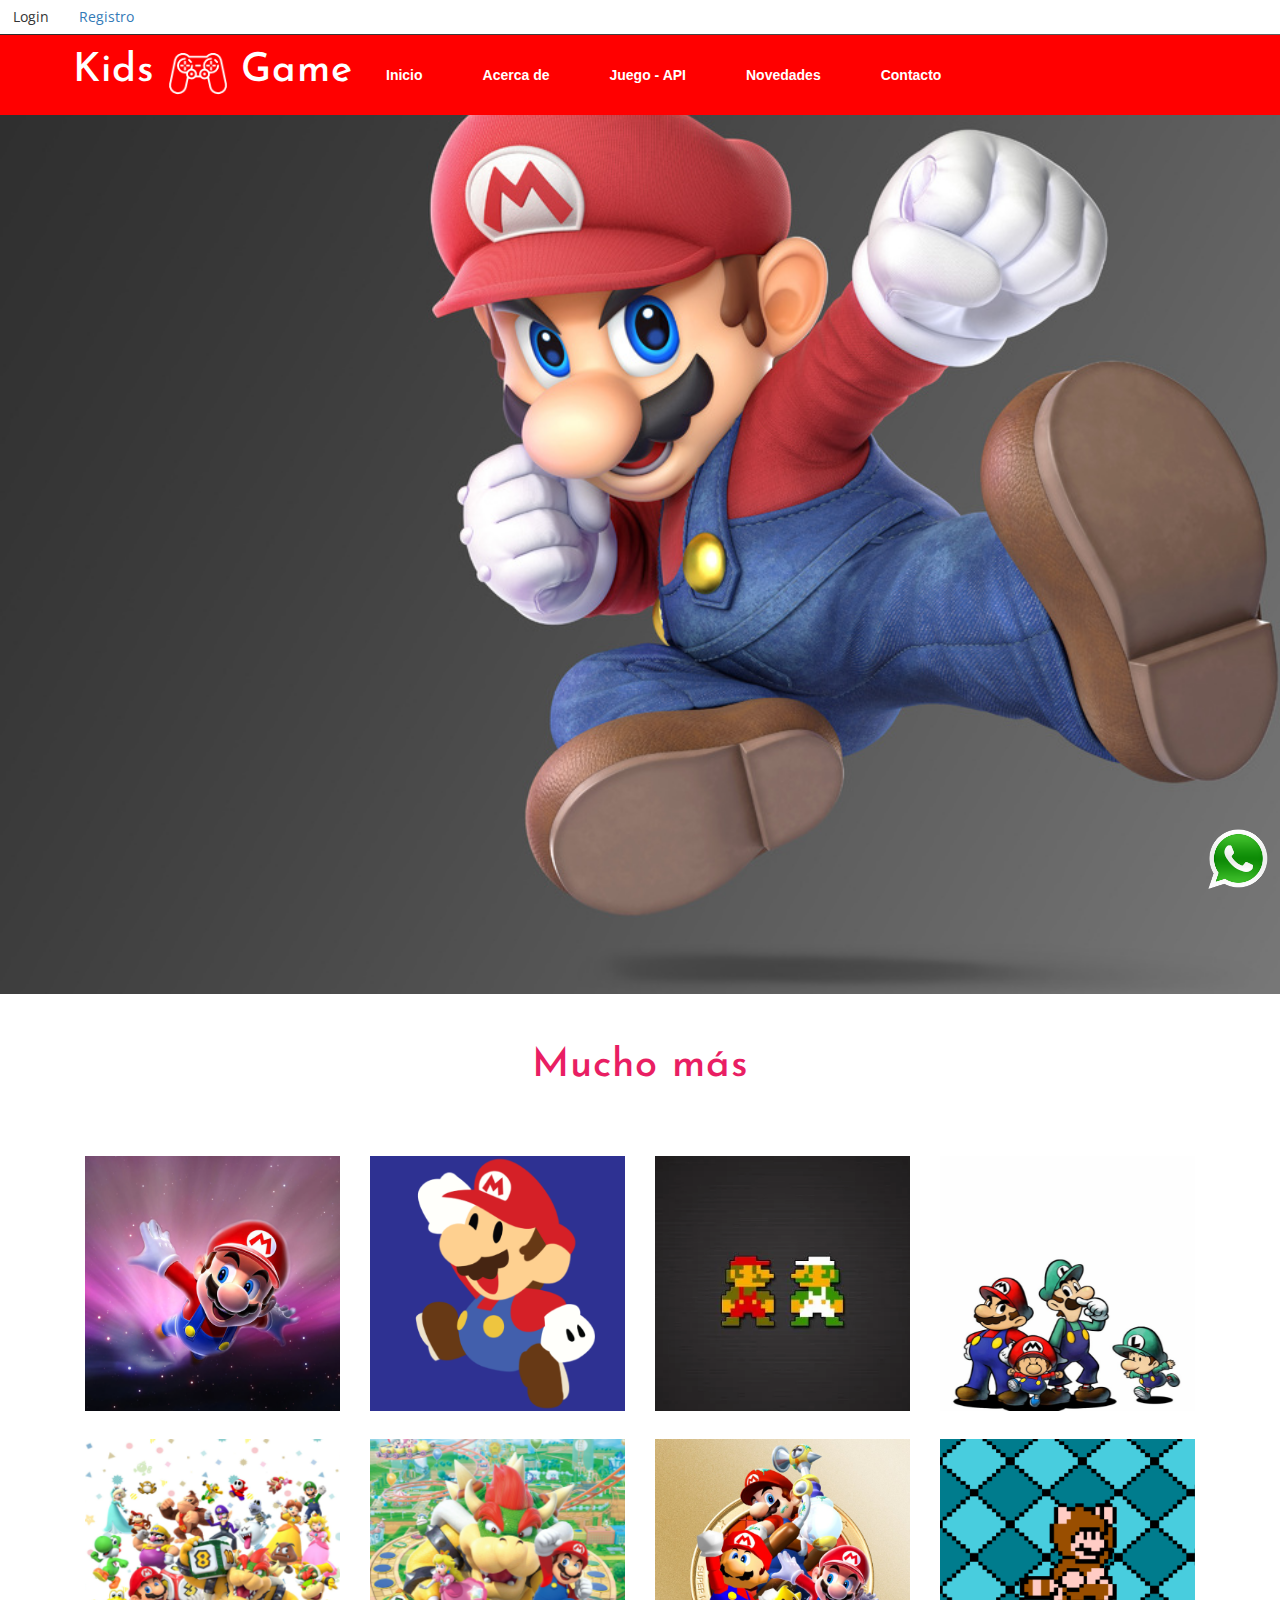
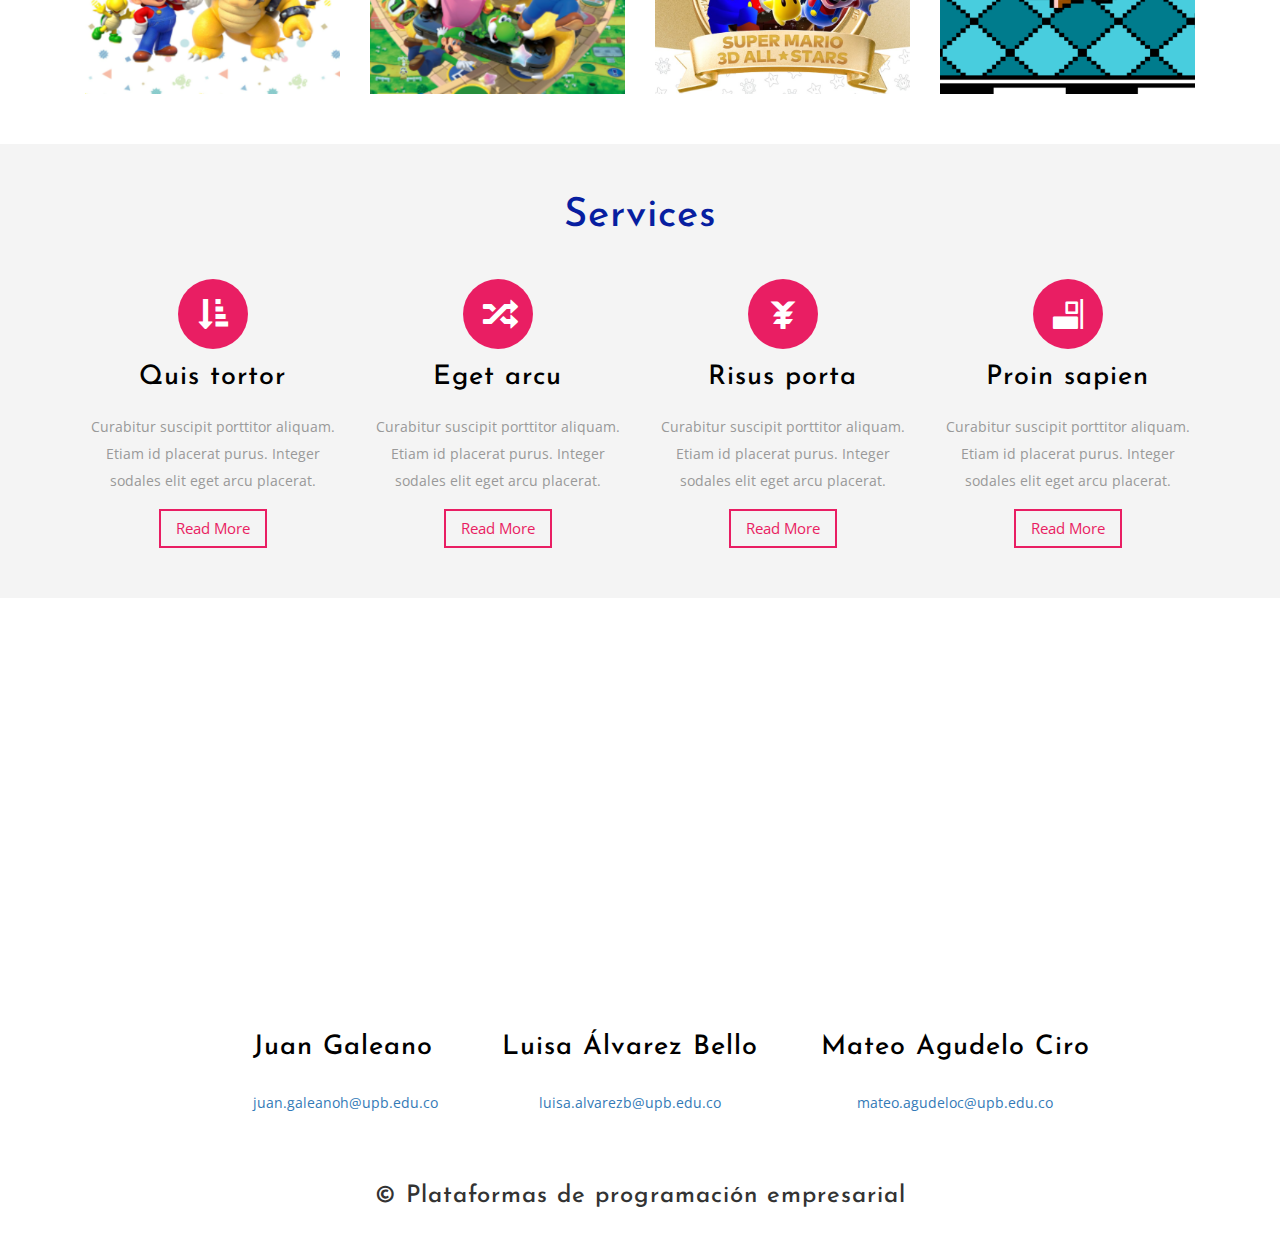
<file: index.html>
<!--A Design by W3layouts 
Author: W3layout
Author URL: http://w3layouts.com
-->
<!DOCTYPE html>
<html lang="en">

<head>
	<title>Proyecto Fron-tend</title>
	<meta name="viewport" content="width=device-width, initial-scale=1">
	<meta http-equiv="Content-Type" content="text/html; charset=utf-8" />
	<meta name="keywords" content="Kids Video Game Responsive web template, Bootstrap Web Templates, Flat Web Templates, Android Compatible web template, 
Smartphone Compatible web template, free webdesigns for Nokia, Samsung, LG, SonyEricsson, Motorola web design" />
	<!--<script type="application/x-javascript"> addEventListener("load", function() { setTimeout(hideURLbar, 0); }, false); function hideURLbar(){ window.scrollTo(0,1); } </script>-->
	<!-- css -->
	<link href="css/bootstrap.css" rel="stylesheet" type="text/css" media="all" />
	<link rel="stylesheet" href="css/flexslider.css" type="text/css" media="screen" property="" />
	<link href="css/style.css" rel="stylesheet" type="text/css" media="all" />
	<link rel="stylesheet" href="css/slider.css">
	<!--// css -->

	<!-- font -->
	<link
		href='//fonts.googleapis.com/css?family=Josefin+Sans:400,100,100italic,300,300italic,400italic,600,600italic,700,700italic'
		rel='stylesheet' type='text/css'>
	<link
		href='//fonts.googleapis.com/css?family=Open+Sans:400,300,300italic,400italic,600,600italic,700,700italic,800,800italic'
		rel='stylesheet' type='text/css'>
	<!-- //font -->

	<script src="js/main.js"> </script>

</head>

<body>
	<!-- Header -->
	<div class="header">
		<!-- Navbar -->
		<div class="forms ml-auto">

		</div>
		<nav class="navbar navbar-default">
			<div class="container">

				<div class="navbar-header">
					<button type="button" class="navbar-toggle collapsed" data-toggle="collapse" data-target="#navbar"
						aria-expanded="false" aria-controls="navbar">
						<span class="sr-only">Toggle navigation</span>
						<span class="icon-bar"></span>
						<span class="icon-bar"></span>
						<span class="icon-bar"></span>
					</button>
					<a href="index.html">
						<h1>Kids <img src="images/c1.png" alt=" " /> Game</h1>
					</a>
				</div>

				<div id="navbar" class="navbar-collapse collapse">
					<ul class="nav navbar-nav navbar-righ">

					</ul>
				</div>

			</div>
		</nav>
		<!-- //Navbar -->

		<!-- Slider -->
		<div class="slider">
			<ul>
				<li><img src="images/banner1.jpg" alt=""></li>
				<li><img src="images/banner2.jpg" alt=""></li>
				<li><img src="images/banner3.jpg" alt=""></li>
			</ul>
		</div>

		<!-- //Slider -->

	</div>
	<!-- //Header -->


	<!-- new games -->
	<div class="new-w3-agile">
		<div class="container">
			<h3>Mucho más</h3>
			<div class="col-md-3 new-grid-w3l view view-eighth">
				<img src="images/mario1.png" alt=" " />
				<div class="mask">
					<a href="single.html">
						<h4>Click here</h4>
					</a>
					<p>To learn more about this</p>
				</div>
			</div>
			<div class="col-md-3 new-grid-w3l view view-eighth">
				<img src="images/mario2.png" alt=" " />
				<div class="mask">
					<a href="single.html">
						<h4>Click here</h4>
					</a>
					<p>To learn more about this</p>
				</div>
			</div>
			<div class="col-md-3 new-grid-w3l view view-eighth">
				<img src="images/mario3.png" alt=" " />
				<div class="mask">
					<a href="single.html">
						<h4>Click here</h4>
					</a>
					<p>To learn more about this</p>
				</div>
			</div>
			<div class="col-md-3 new-grid-w3l view view-eighth">
				<img src="images/mario4.png" alt=" " />
				<div class="mask">
					<a href="single.html">
						<h4>Click here</h4>
					</a>
					<p>To learn more about this</p>
				</div>
			</div>
			<div class="col-md-3 new-grid-agile view view-eighth">
				<img src="images/mario5.png" alt=" " />
				<div class="mask">
					<a href="single.html">
						<h4>Click here</h4>
					</a>
					<p>To learn more about this</p>
				</div>
			</div>
			<div class="col-md-3 new-grid-agile view view-eighth">
				<img src="images/mario6.png" alt=" " />
				<div class="mask">
					<a href="single.html">
						<h4>Click here</h4>
					</a>
					<p>To learn more about this</p>
				</div>
			</div>
			<div class="col-md-3 new-grid-agile view view-eighth">
				<img src="images/mario7.png" alt=" " />
				<div class="mask">
					<a href="single.html">
						<h4>Click here</h4>
					</a>
					<p>To learn more about this</p>
				</div>
			</div>
			<div class="col-md-3 new-grid-agile view view-eighth">
				<img src="images/mario8.png" alt=" " />
				<div class="mask">
					<a href="single.html">
						<h4>Click here</h4>
					</a>
					<p>To learn more about this</p>
				</div>
			</div>
			<div class="clearfix"></div>
		</div>
	</div>
	<!-- //new games-->

	<!-- services-->
	<div class="services-agileits-w3layouts">
		<div class="container">
			<h3>Services</h3>
			<div class="col-md-3 service-grid-agileits service-grid-agileits-top">
				<span class="glyphicon glyphicon-sort-by-attributes" aria-hidden="true"></span>
				<h4>Quis tortor</h4>
				<p>Curabitur suscipit porttitor aliquam. Etiam id placerat purus. Integer sodales elit eget arcu
					placerat.</p>
				<a href="single.html">Read More</a>
			</div>
			<div class="col-md-3 service-grid-agileits">
				<span class="glyphicon glyphicon-random" aria-hidden="true"></span>
				<h4>Eget arcu</h4>
				<p>Curabitur suscipit porttitor aliquam. Etiam id placerat purus. Integer sodales elit eget arcu
					placerat.</p>
				<a href="single.html">Read More</a>
			</div>
			<div class="col-md-3 service-grid-agileits service-grid-agileits-bottom">
				<span class="glyphicon glyphicon-yen" aria-hidden="true"></span>
				<h4>Risus porta</h4>
				<p>Curabitur suscipit porttitor aliquam. Etiam id placerat purus. Integer sodales elit eget arcu
					placerat.</p>
				<a href="single.html">Read More</a>
			</div>
			<div class="col-md-3 service-grid-agileits service-grid-agileits-bottom">
				<span class="glyphicon glyphicon-object-align-right" aria-hidden="true"></span>
				<h4>Proin sapien</h4>
				<p>Curabitur suscipit porttitor aliquam. Etiam id placerat purus. Integer sodales elit eget arcu
					placerat.</p>
				<a href="single.html">Read More</a>
			</div>
			<div class="clearfix"></div>
		</div>
	</div>
	<!-- //services-->



	<div class="services-bottom-w3-agileits">
		<div class="container">
			<div class="wthree_info">
				<section class="slider">
					<div class="flexslider">
						<ul class="slides">
							<li>
								<div class="wthree_info_grid">
									<h3>Duis aute dolor reprehenderit</h3>
									<p>Excepteur sint occaecat cupidatat non proident, sunt officia.</p>
									<a href="single.html" class="learn">Learn More</a>
								</div>
							</li>
							<li>
								<div class="wthree_info_grid">
									<h3>Aliquip commodo consequat</h3>
									<p>Curabitur lorem ipsum dolor sit amet, consectetur adipiscing elit.</p>
									<a href="single.html" class="learn">Learn More</a>
								</div>
							</li>
							<li>
								<div class="wthree_info_grid">
									<h3>Quis autem vel eum iure ea</h3>
									<p>Phasellus ornare consectetur erat, eu vehicula orci finibus at.</p>
									<a href="single.html" class="learn">Learn More</a>
								</div>
							</li>
						</ul>
					</div>
				</section>

			</div>
		</div>
	</div>

	<a href="https://wa.me/+573013160127" target="_blank">
		<img src="images/wpp.png" id="btn_whatsapp" alt=""></img>

		<!-- footer -->
		<div class="footer">
			<div class="container">

				<div class="footer_contenedor">

					<div class="contenido_footer">
						<h4>Juan Galeano</h4>
						<a href="mailto:juan.galeanoh@upb.edu.co">juan.galeanoh@upb.edu.co</a>

					</div>

					<div class="contenido_footer">
						<h4>Luisa Álvarez Bello</h4>
						<a href="mailto:luisa.alvarezb@upb.edu.co">luisa.alvarezb@upb.edu.co</a>

					</div>

					<div class="contenido_footer">
						<h4>Mateo Agudelo Ciro</h4>
						<a href="mailto:mateo.agudeloc@upb.edu.co">mateo.agudeloc@upb.edu.co</a>
					</div>

				</div>
				<h2 class="titulo_final">&copy; Plataformas de programación empresarial</h2>
			</div>
		</div>

		<!-- //footer -->
</body>

</html>
</file>
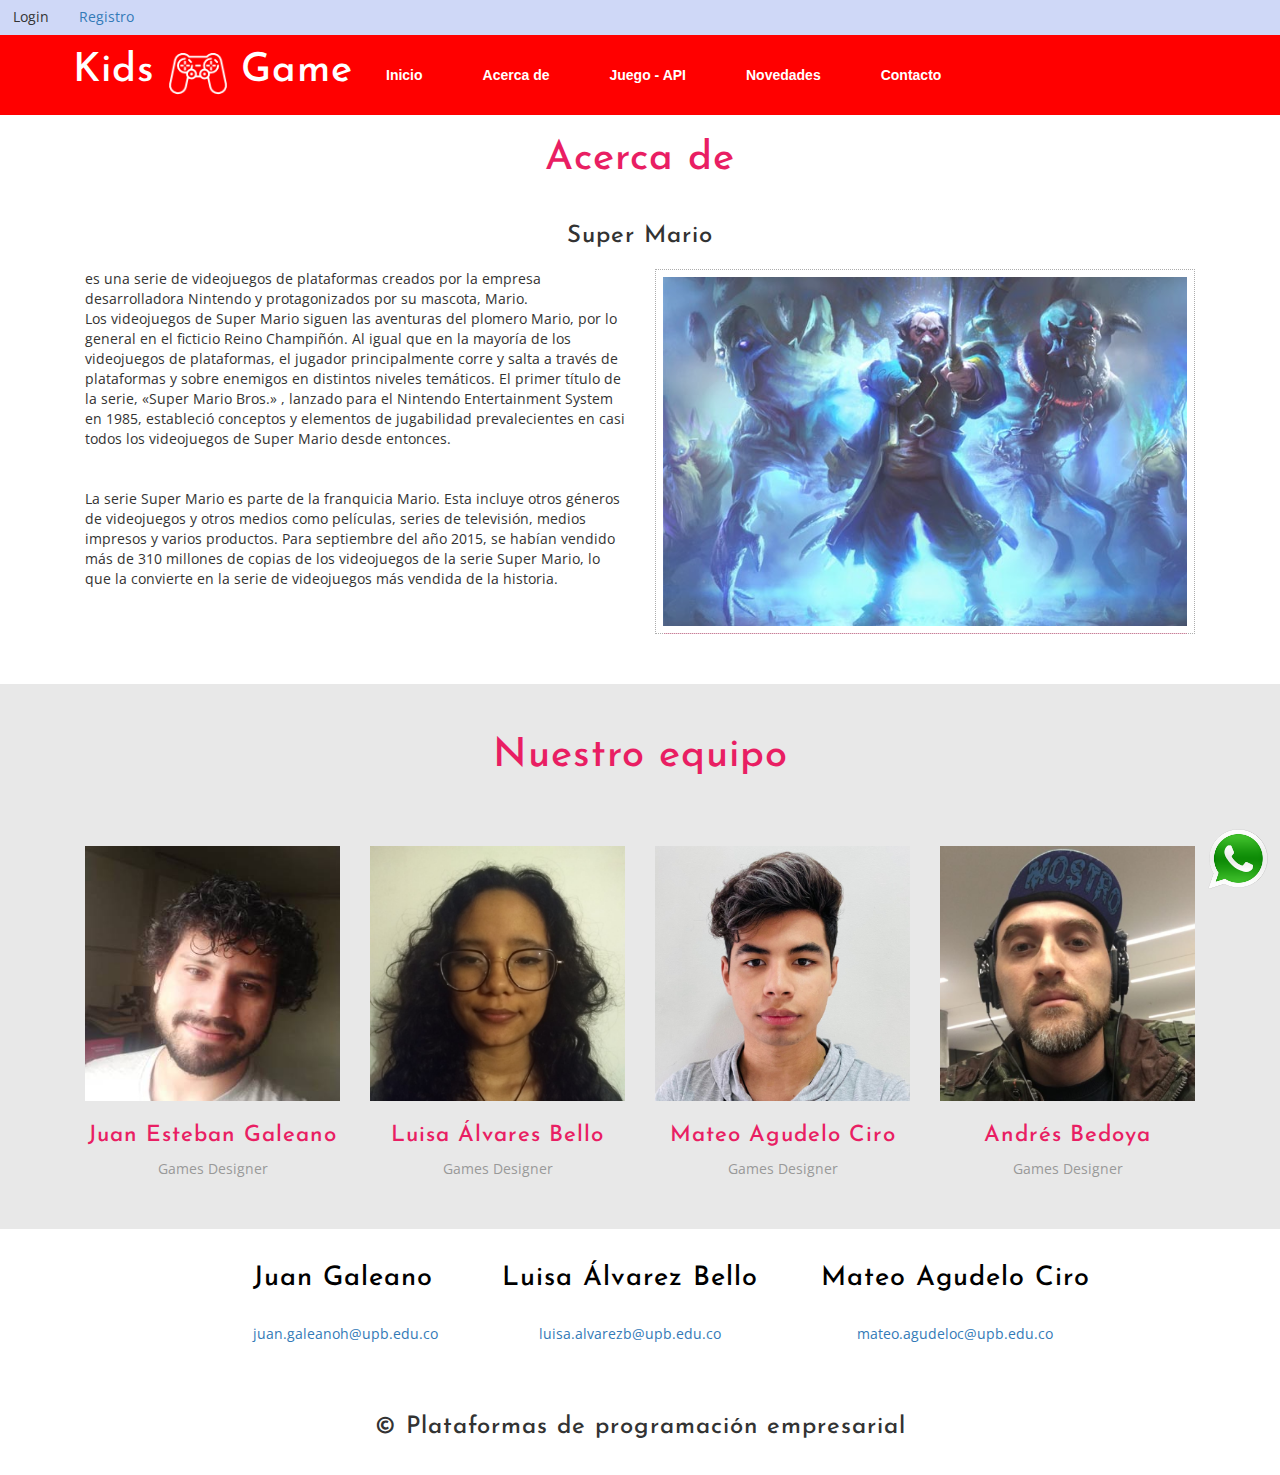
<file: about.html>
<!--A Design by W3layouts 
Author: W3layout
Author URL: http://w3layouts.com
-->
<!DOCTYPE html>
<html lang="en">

<head>
	<title>Proyecto Fron-tend</title>
	<meta name="viewport" content="width=device-width, initial-scale=1">
	<meta http-equiv="Content-Type" content="text/html; charset=utf-8" />
	<meta name="keywords" content="Kids Video Game Responsive web template, Bootstrap Web Templates, Flat Web Templates, Android Compatible web template, 
Smartphone Compatible web template, free webdesigns for Nokia, Samsung, LG, SonyEricsson, Motorola web design" />
	<script
		type="application/x-javascript"> addEventListener("load", function() { setTimeout(hideURLbar, 0); }, false); function hideURLbar(){ window.scrollTo(0,1); } </script>
	<!-- css -->
	<link href="css/bootstrap.css" rel="stylesheet" type="text/css" media="all" />
	<link href="css/style.css" rel="stylesheet" type="text/css" media="all" />
	<!--// css -->
	<!-- font -->
	<link
		href='//fonts.googleapis.com/css?family=Josefin+Sans:400,100,100italic,300,300italic,400italic,600,600italic,700,700italic'
		rel='stylesheet' type='text/css'>
	<link
		href='//fonts.googleapis.com/css?family=Open+Sans:400,300,300italic,400italic,600,600italic,700,700italic,800,800italic'
		rel='stylesheet' type='text/css'>
	<!-- //font -->
	<script src="js/main.js"></script>
</head>

<body>
	<!-- banner -->
	<div class="sub-banner">
		<!-- Navbar -->
		<div class="forms ml-auto">

		</div>
		<nav class="navbar navbar-default">
			<div class="container">

				<div class="navbar-header">
					<button type="button" class="navbar-toggle collapsed" data-toggle="collapse" data-target="#navbar"
						aria-expanded="false" aria-controls="navbar">
						<span class="sr-only">Toggle navigation</span>
						<span class="icon-bar"></span>
						<span class="icon-bar"></span>
						<span class="icon-bar"></span>
					</button>
					<a href="index.html">
						<h1>Kids <img src="images/c1.png" alt=" " /> Game</h1>
					</a>
				</div>

				<div id="navbar" class="navbar-collapse collapse">
					<ul class="nav navbar-nav navbar-righ">

					</ul>
				</div>

			</div>
		</nav>
	</div>
	<!-- banner -->

	<!-- about-->
	<div class="about-agileinfo" id="about">
		<div class="container">
			<h2>Acerca de</h2>
			<div class="about-grids-w3-agileits">
				<h3>Super Mario</h3>
				<br>
				<div class="col-md-6 about-grid-left-agileits-w3layouts">
					<p>es una serie de videojuegos de plataformas creados por la empresa desarrolladora Nintendo y
						protagonizados por su mascota, Mario.</p>
					<p>
						Los videojuegos de Super Mario siguen las aventuras del plomero Mario, por lo general en el
						ficticio Reino Champiñón.
						Al igual que en la mayoría de los videojuegos de plataformas, el jugador principalmente corre y
						salta a través de
						plataformas y sobre enemigos en distintos niveles temáticos. El primer título de la serie,
						«Super Mario Bros.» ,
						lanzado para el Nintendo Entertainment System en 1985, estableció conceptos y elementos de
						jugabilidad prevalecientes
						en casi todos los videojuegos de Super Mario desde entonces.
					</p>
					<br>
					<br>
					<p>
						La serie Super Mario es parte de la franquicia Mario. Esta incluye otros géneros de videojuegos
						y otros medios como películas,
						series de televisión, medios impresos y varios productos. Para septiembre del año 2015, se
						habían vendido más de 310 millones de
						copias de los videojuegos de la serie Super Mario, lo que la convierte en la serie de
						videojuegos más vendida de la historia.
					</p>
				</div>
				<div class="col-md-6 about-grid-right-w3-agile">
					<div class="grid-w3ls">
						<figure class="effect-zoe">
							<img src="images/about.jpg" alt=" " class="img-responsive" />
							<figcaption>
								<h3>Kids<span>Video</span>Game</h3>
								<p class="icon-links">
									<a href="#"><span class="glyphicon glyphicon-heart" aria-hidden="true"></span></a>
									<a href="#"><span class="glyphicon glyphicon-eye-open"
											aria-hidden="true"></span></a>
									<a href="#"><span class="glyphicon glyphicon-paperclip"
											aria-hidden="true"></span></a>
								</p>
								<p class="description">Suspendisse convallis malesuada libero, non rutrum arcu
									pellentesque lacinia.</p>
							</figcaption>
						</figure>
					</div>
				</div>
				<div class="clearfix"> </div>
			</div>
		</div>
	</div>
	<!-- //about -->



	<!-- team -->

	<div class="team-w3layouts">
		<div class="container">
			<h3>Nuestro equipo</h3>
			<div class="w3l_team_grids-agile">
				<div class="col-md-3 w3l_team_grid">
					<div class="view view-second">
						<img src="images/gal.jpg" alt=" " class="img-responsive" />
						<div class="mask"></div>
						<div class="content">
							<div class="w3l_social_icons w3l_social_icons1">
								<ul>
									<li><a href="#" class="linkedin"></a></li>
									<li><a href="#" class="google"></a></li>
									<li><a href="#" class="twitter"></a></li>
									<li><a href="#" class="facebook"></a></li>
								</ul>
							</div>
							<p>Estudiante de ingeniería de sistemas e informática UPB.</p>
						</div>
					</div>
					<h4>Juan Esteban Galeano</h4>
					<p>Games Designer</p>
				</div>
				<div class="col-md-3 w3l_team_grid">
					<div class="view view-second">
						<img src="images/Lu.png" alt=" " class="img-responsive" />
						<div class="mask"></div>
						<div class="content">
							<div class="w3l_social_icons w3l_social_icons1">
								<ul>
									<li><a href="#" class="linkedin"></a></li>
									<li><a href="#" class="google"></a></li>
									<li><a href="#" class="twitter"></a></li>
									<li><a href="#" class="facebook"></a></li>
								</ul>
							</div>
							<p>Estudiante de ingeniería de sistemas e informática UPB.</p>
						</div>
					</div>
					<h4>Luisa Álvares Bello</h4>
					<p>Games Designer</p>
				</div>
				<div class="col-md-3 w3l_team_grid">
					<div class="view view-second">
						<img src="images/ciro.png" alt=" " class="img-responsive" />
						<div class="mask"></div>
						<div class="content">
							<div class="w3l_social_icons w3l_social_icons1">
								<ul>
									<li><a href="#" class="linkedin"></a></li>
									<li><a href="#" class="google"></a></li>
									<li><a href="#" class="twitter"></a></li>
									<li><a href="#" class="facebook"></a></li>
								</ul>
							</div>
							<p>Estudiante de ingeniería de sistemas e informática UPB.</p>
						</div>
					</div>
					<h4>Mateo Agudelo Ciro</h4>
					<p>Games Designer</p>
				</div>


				<div class="col-md-3 w3l_team_grid">
					<div class="view view-second">
						<img src="images/xaca.png" alt=" " class="img-responsive" />
						<div class="mask"></div>
						<div class="content">
							<div class="w3l_social_icons w3l_social_icons1">
								<ul>
									<li><a href="#" class="linkedin"></a></li>
									<li><a href="#" class="google"></a></li>
									<li><a href="#" class="twitter"></a></li>
									<li><a href="#" class="facebook"></a></li>
								</ul>
							</div>
							<p>Docente de ingeniería de sistemas e informática UPB.</p>
						</div>
					</div>
					<h4>Andrés Bedoya</h4>
					<p>Games Designer</p>
				</div>

			</div>
		</div>
	</div>

	<!-- //team -->

	<a href="https://wa.me/+573013160127" target="_blank">
		<img src="images/wpp.png" id="btn_whatsapp" alt=""></img>

		<!-- footer -->
		<div class="footer">
			<div class="container">

				<div class="footer_contenedor">

					<div class="contenido_footer">
						<h4>Juan Galeano</h4>
						<a href="mailto:juan.galeanoh@upb.edu.co">juan.galeanoh@upb.edu.co</a>

					</div>

					<div class="contenido_footer">
						<h4>Luisa Álvarez Bello</h4>
						<a href="mailto:luisa.alvarezb@upb.edu.co">luisa.alvarezb@upb.edu.co</a>

					</div>

					<div class="contenido_footer">
						<h4>Mateo Agudelo Ciro</h4>
						<a href="mailto:mateo.agudeloc@upb.edu.co">mateo.agudeloc@upb.edu.co</a>
					</div>

				</div>
				<h2 class="titulo_final">&copy; Plataformas de programación empresarial</h2>

			</div>

		</div>
		<!-- //footer -->
</body>

</html>
</file>
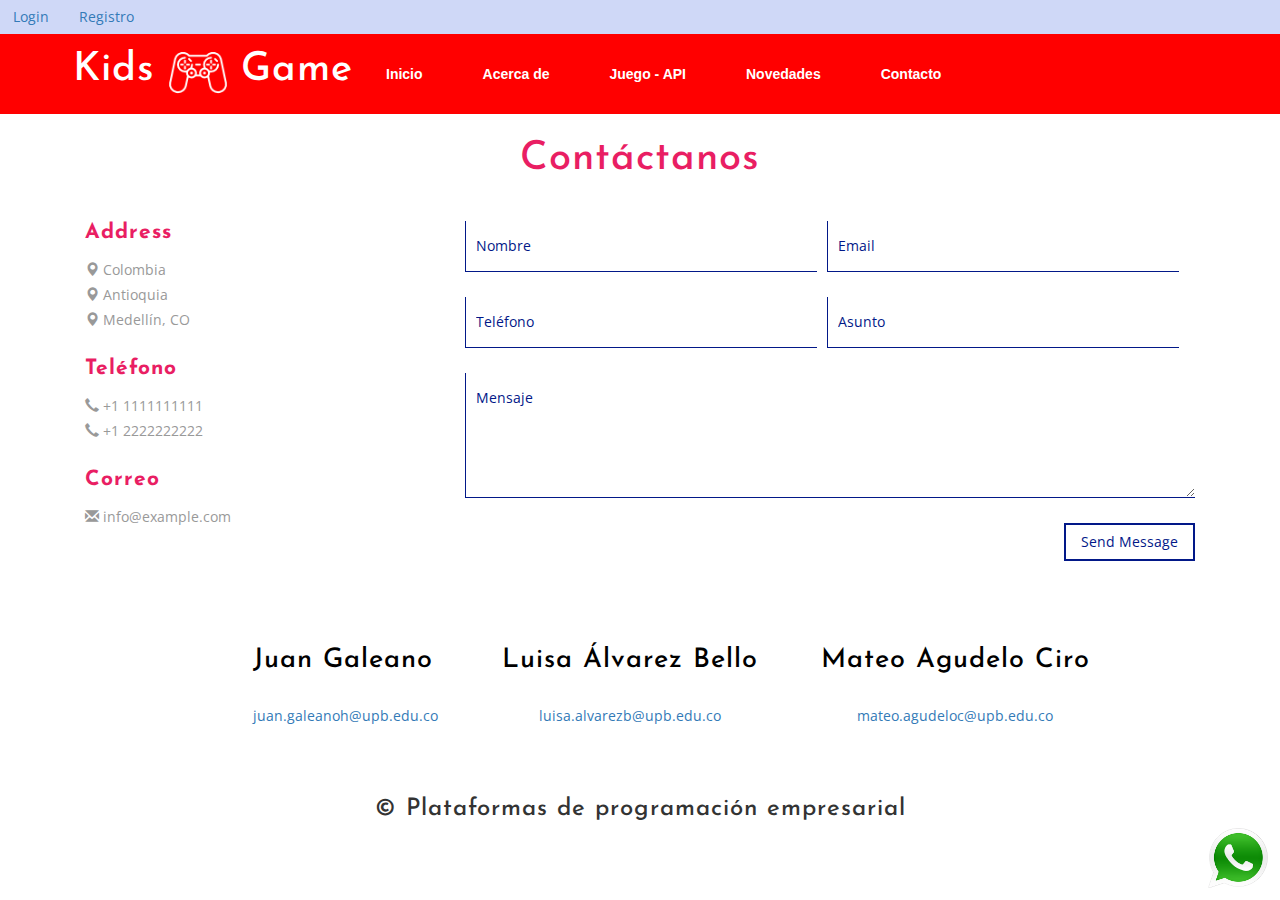
<file: contact.html>
<!--A Design by W3layouts 
Author: W3layout
Author URL: http://w3layouts.com
-->
<!DOCTYPE html>
<html lang="en">

<head>
	<title>Proyecto Fron-tend</title>
	<meta name="viewport" content="width=device-width, initial-scale=1">
	<meta http-equiv="Content-Type" content="text/html; charset=utf-8" />
	<meta name="keywords" content="Kids Video Game Responsive web template, Bootstrap Web Templates, Flat Web Templates, Android Compatible web template, 
Smartphone Compatible web template, free webdesigns for Nokia, Samsung, LG, SonyEricsson, Motorola web design" />
	<script
		type="application/x-javascript"> addEventListener("load", function() { setTimeout(hideURLbar, 0); }, false); function hideURLbar(){ window.scrollTo(0,1); } </script>
	<!-- css -->
	<link href="css/bootstrap.css" rel="stylesheet" type="text/css" media="all" />
	<link href="css/style.css" rel="stylesheet" type="text/css" media="all" />
	<!--// css -->
	<!-- font -->
	<link
		href='//fonts.googleapis.com/css?family=Josefin+Sans:400,100,100italic,300,300italic,400italic,600,600italic,700,700italic'
		rel='stylesheet' type='text/css'>
	<link
		href='//fonts.googleapis.com/css?family=Open+Sans:400,300,300italic,400italic,600,600italic,700,700italic,800,800italic'
		rel='stylesheet' type='text/css'>
	<!-- //font -->
	<script src="js/main.js"></script>

</head>

<body>
	<!-- banner -->
	<div class="sub-banner">
		<!-- Navbar -->
		<div class="forms ml-auto">

		</div>
		<nav class="navbar navbar-default">
			<div class="container">

				<div class="navbar-header">
					<button type="button" class="navbar-toggle collapsed" data-toggle="collapse" data-target="#navbar"
						aria-expanded="false" aria-controls="navbar">
						<span class="sr-only">Toggle navigation</span>
						<span class="icon-bar"></span>
						<span class="icon-bar"></span>
						<span class="icon-bar"></span>
					</button>
					<a href="index.html">
						<h1>Kids <img src="images/c1.png" alt=" " /> Game</h1>
					</a>
				</div>

				<div id="navbar" class="navbar-collapse collapse">
					<ul class="nav navbar-nav navbar-righ">

					</ul>
				</div>

			</div>
		</nav>
	</div>
	<!-- banner -->
	<div class="contact-agileinfo">
		<div class="container">
			<h2>Contáctanos</h2>
			<div class="col-md-4 contact-left-agile">
				<div class="address-w3-agileits" id="address">
					<h4>Address</h4>
					<address>
						<ul>
							<li><span class="glyphicon glyphicon-map-marker" aria-hidden="true"></span> Colombia</li>
							<li><span class="glyphicon glyphicon-map-marker" aria-hidden="true"></span> Antioquia</li>
							<li><span class="glyphicon glyphicon-map-marker" aria-hidden="true"></span> Medellín, CO
							</li>
						</ul>
					</address>
				</div>
				<div class="phone-agileits-w3layouts" id="phone">
					<h4>Teléfono</h4>
					<p><span class="glyphicon glyphicon-earphone" aria-hidden="true"></span> +1 1111111111</p>
					<p><span class="glyphicon glyphicon-earphone" aria-hidden="true"></span> +1 2222222222</p>
				</div>
				<div class="email">
					<h4>Correo</h4>
					<p><span class="glyphicon glyphicon-envelope" aria-hidden="true"></span> <a
							href="mailto:mail@example.com"> info@example.com</a></p>
				</div>
			</div>
			<div class="col-md-8 contact-right-w3">
				<form action="https://sendmail.w3layouts.com/submitForm" method="post">
					<input type="text" class="text" name="w3lName" placeholder="Nombre" required="">
					<input type="text" class="text" name="w3lSender" placeholder="Email" required="">
					<input type="text" class="text" name="w3lPhone" placeholder="Teléfono" required="">
					<input type="text" class="text" name="w3lSubject" placeholder="Asunto" required="">
					<textarea name="w3lMessage" placeholder="Mensaje" required=""></textarea>
					<input type="submit" class="more_btn" value="Send Message">
				</form>
			</div>
			<div class="clearfix"></div>
		</div>
	</div>


	<a href="https://wa.me/+573013160127" target="_blank">
		<img src="images/wpp.png" id="btn_whatsapp" alt=""></img>

		<!-- footer -->
		<div class="footer">
			<div class="container">

				<div class="footer_contenedor">

					<div class="contenido_footer">
						<h4>Juan Galeano</h4>
						<a href="mailto:juan.galeanoh@upb.edu.co">juan.galeanoh@upb.edu.co</a>

					</div>

					<div class="contenido_footer">
						<h4>Luisa Álvarez Bello</h4>
						<a href="mailto:luisa.alvarezb@upb.edu.co">luisa.alvarezb@upb.edu.co</a>

					</div>

					<div class="contenido_footer">
						<h4>Mateo Agudelo Ciro</h4>
						<a href="mailto:mateo.agudeloc@upb.edu.co">mateo.agudeloc@upb.edu.co</a>
					</div>

				</div>
				<h2 class="titulo_final">&copy; Plataformas de programación empresarial</h2>
			</div>
		</div>
		<!-- //footer -->
</body>

</html>
</file>
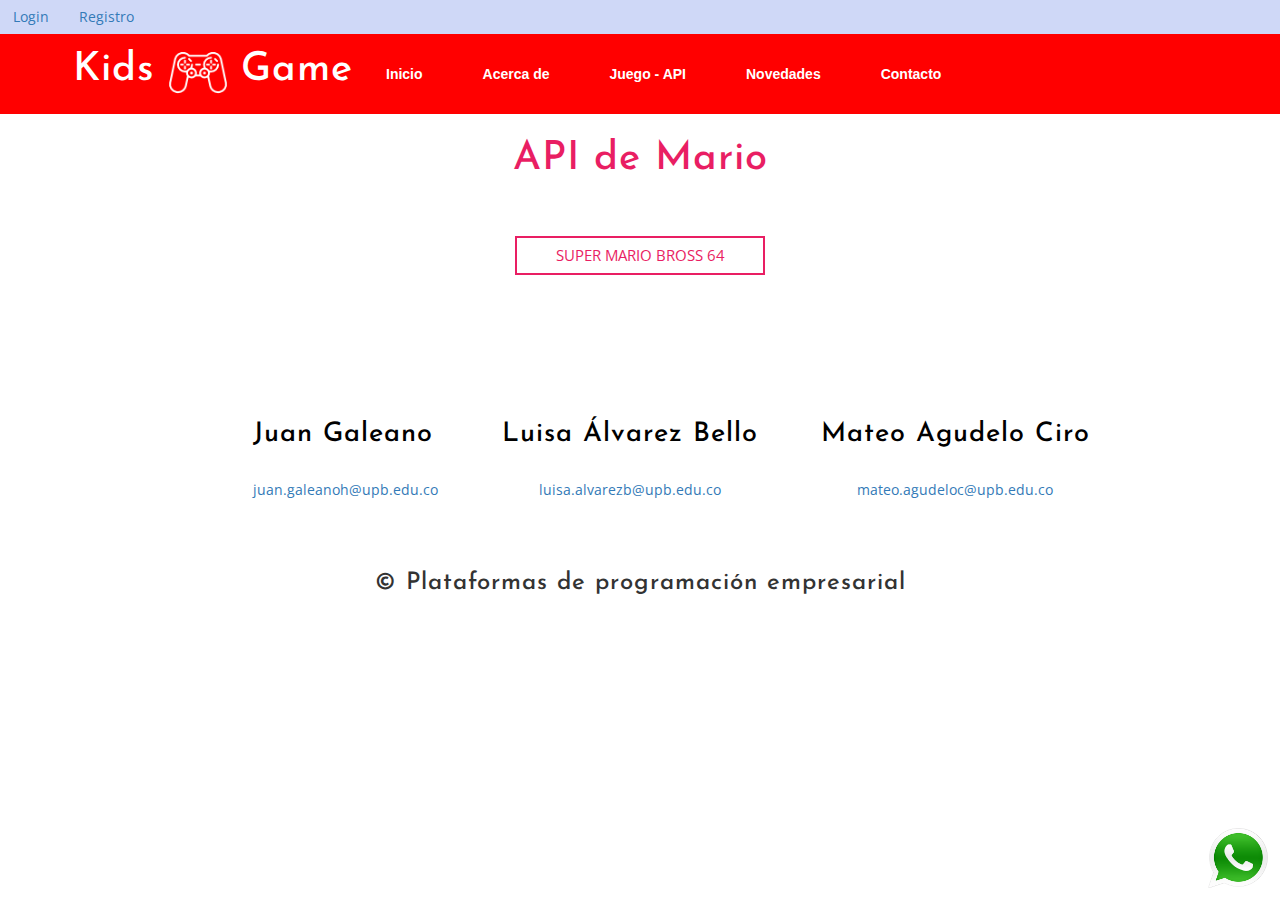
<file: games.html>
<!--A Design by W3layouts 
Author: W3layout
Author URL: http://w3layouts.com
-->
<!DOCTYPE html>
<html lang="en">

<head>
	<meta charset="utf-8" />
	<title>Proyecto Fron-tend</title>
	<meta name="viewport" content="width=device-width, initial-scale=1">
	<meta http-equiv="Content-Type" content="text/html; charset=utf-8" />
	<meta name="keywords" content="Kids Video Game Responsive web template, Bootstrap Web Templates, Flat Web Templates, Android Compatible web template, 
Smartphone Compatible web template, free webdesigns for Nokia, Samsung, LG, SonyEricsson, Motorola web design" />
	<script
		type="application/x-javascript"> addEventListener("load", function() { setTimeout(hideURLbar, 0); }, false); function hideURLbar(){ window.scrollTo(0,1); } </script>
	<!-- css -->
	<link href="css/bootstrap.css" rel="stylesheet" type="text/css" media="all" />
	<link href="css/popup-box.css" rel="stylesheet" type="text/css" media="all" />
	<link href="css/style.css" rel="stylesheet" type="text/css" media="all" />
	<!--// css -->
	<!-- font -->
	<link
		href='//fonts.googleapis.com/css?family=Josefin+Sans:400,100,100italic,300,300italic,400italic,600,600italic,700,700italic'
		rel='stylesheet' type='text/css'>
	<link
		href='//fonts.googleapis.com/css?family=Open+Sans:400,300,300italic,400italic,600,600italic,700,700italic,800,800italic'
		rel='stylesheet' type='text/css'>
	<!-- //font -->
	<script src="js/main.js"></script>
</head>

<body>
	<!-- banner -->
	<div class="sub-banner">
		<!-- Navbar -->
		<div class="forms ml-auto">

		</div>
		<nav class="navbar navbar-default">
			<div class="container">

				<div class="navbar-header">
					<button type="button" class="navbar-toggle collapsed" data-toggle="collapse" data-target="#navbar"
						aria-expanded="false" aria-controls="navbar">
						<span class="sr-only">Toggle navigation</span>
						<span class="icon-bar"></span>
						<span class="icon-bar"></span>
						<span class="icon-bar"></span>
					</button>
					<a href="index.html">
						<h1>Kids <img src="images/c1.png" alt=" " /> Game</h1>
					</a>
				</div>

				<div id="navbar" class="navbar-collapse collapse">
					<ul class="nav navbar-nav navbar-righ">

					</ul>
				</div>

			</div>
		</nav>
	</div>
	<!-- banner -->

	<!--game-->
	<div class="trend-w3layouts centrar">
		<div class="container_api">
			<h2>API de Mario</h2>
			<div class="col-md-3 service-grid-agileits ">

				<a href="js/api_mario2/mario.html" type="submit" class="centrar btn_centrar">
					SUPER MARIO BROSS
					64
				</a>
			</div>
		</div>
	</div>


	<a href="https://wa.me/+573013160127" target="_blank">
		<img src="images/wpp.png" id="btn_whatsapp" alt=""></img>

		<footer>
			<!--footer-->
			<div class="footer">
				<div class="container">

					<div class="footer_contenedor">

						<div class="contenido_footer">
							<h4>Juan Galeano</h4>
							<a href="mailto:juan.galeanoh@upb.edu.co">juan.galeanoh@upb.edu.co</a>

						</div>

						<div class="contenido_footer">
							<h4>Luisa Álvarez Bello</h4>
							<a href="mailto:luisa.alvarezb@upb.edu.co">luisa.alvarezb@upb.edu.co</a>
	
						</div>
	
						<div class="contenido_footer">
							<h4>Mateo Agudelo Ciro</h4>
							<a href="mailto:mateo.agudeloc@upb.edu.co">mateo.agudeloc@upb.edu.co</a>
						</div>

					</div>
					<h2 class="titulo_final">&copy; Plataformas de programación empresarial</h2>
				</div>
			</div>
		</footer>

		<!-- //footer -->
</body>

</html>
</file>
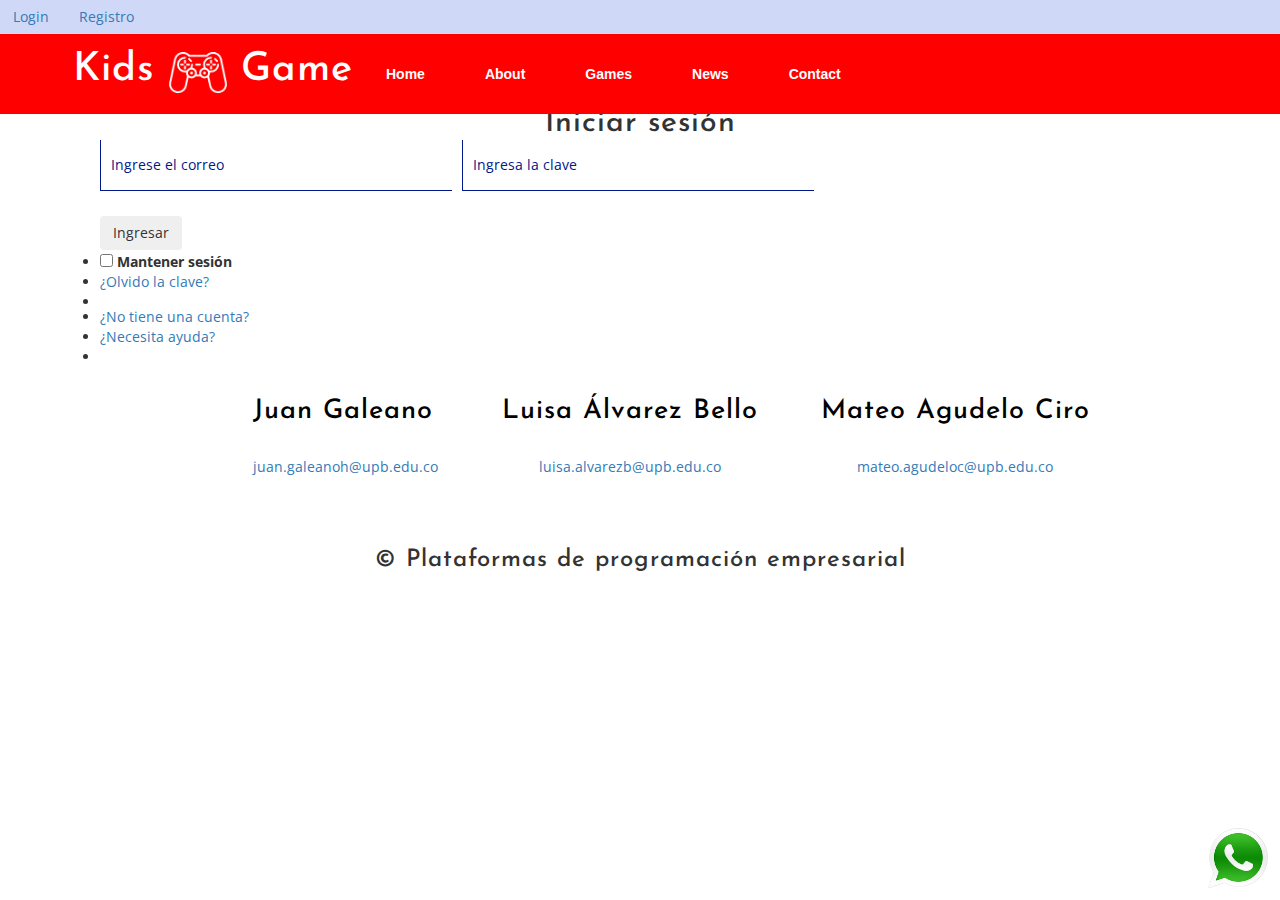
<file: login.html>
<!--A Design by W3layouts 
Author: W3layout
Author URL: http://w3layouts.com
-->
<!DOCTYPE html>
<html lang="en">

<head>
    <title>Proyecto Fron-tend</title>
    <meta name="viewport" content="width=device-width, initial-scale=1">
    <meta http-equiv="Content-Type" content="text/html; charset=utf-8" />
    <meta name="keywords" content="Kids Video Game Responsive web template, Bootstrap Web Templates, Flat Web Templates, Android Compatible web template, 
Smartphone Compatible web template, free webdesigns for Nokia, Samsung, LG, SonyEricsson, Motorola web design" />
    <script
        type="application/x-javascript"> addEventListener("load", function() { setTimeout(hideURLbar, 0); }, false); function hideURLbar(){ window.scrollTo(0,1); } </script>
    <!-- css -->
    <link href="css/bootstrap.css" rel="stylesheet" type="text/css" media="all" />
    <link href="css/style.css" rel="stylesheet" type="text/css" media="all" />
    <!--// css -->
    <!-- font -->
    <link
        href='//fonts.googleapis.com/css?family=Josefin+Sans:400,100,100italic,300,300italic,400italic,600,600italic,700,700italic'
        rel='stylesheet' type='text/css'>
    <link
        href='//fonts.googleapis.com/css?family=Open+Sans:400,300,300italic,400italic,600,600italic,700,700italic,800,800italic'
        rel='stylesheet' type='text/css'>
    <!-- //font -->
    <script src="js/login.js"></script>
    <script src="js/md5.min.js"></script>


</head>

<body>
    <!-- banner -->
    <div class="sub-banner">
        <!-- Navbar -->
        <div class="forms ml-auto">

        </div>
        <nav class="navbar navbar-default">
            <div class="container">

                <div class="navbar-header">
                    <button type="button" class="navbar-toggle collapsed" data-toggle="collapse" data-target="#navbar"
                        aria-expanded="false" aria-controls="navbar">
                        <span class="sr-only">Toggle navigation</span>
                        <span class="icon-bar"></span>
                        <span class="icon-bar"></span>
                        <span class="icon-bar"></span>
                    </button>
                    <a href="index.html">
                        <h1>Kids <img src="images/c1.png" alt=" " /> Game</h1>
                    </a>
                </div>

                <div id="navbar" class="navbar-collapse collapse">
                    <ul class="nav navbar-nav navbar-righ">

                    </ul>
                </div>

            </div>
        </nav>
    </div>

    <!-- ventana emergente -->
    <div id="ventana" class="ligthbox hidden">
        <div class="contenido-ventana">
            <span></span>
            <h1></h1>
            <p></p>
            <button type="button" id="btn_cerrar_modal"></button>
        </div>
    </div>

    <!-- ventana emergente -->


    <div class="container">
        ::
        <h2>Iniciar sesión</h2>
        <section class="banner-bottom py-5">
            <div class="container">
                <div class="content-grid">
                    <div class="text-center icon">
                        <span class="fa fa-user-circle-o"></span>
                    </div>
                    <div class="col-md-8 contact-right-w3">
                        <!--content-bottom-->
                        <!--col-md-8 contact-right-w3-->
                        <form action="" id="formulario">
                            <div class="field-group">

                                <div class="content-input-field">
                                    <input name="text1" class="text" id="correo" type="email" value=""
                                        placeholder="Ingrese el correo" required="">
                                </div>
                            </div>
                            <div class="field-group">
                                <div class="content-input-field">
                                    <input name="password" id="clave" class="text" type="Password"
                                        placeholder="Ingresa la clave" required="">
                                </div>
                            </div>
                            <div class="content-input-field">
                                <button type="submit" id="btn_enviar" class="btn"
                                    onclick="iniciarLogin()">Ingresar</button>
                            </div>
                            <ul class="list-login">
                                <li class="switch-slide">
                                    <label class="switch">
                                        <input type="checkbox">
                                        <span class="slider round"></span>
                                        Mantener sesión
                                    </label>
                                </li>
                                <li>
                                    <a href="#" class="text-right">¿Olvido la clave?</a>
                                </li>
                                <li class="clearfix"></li>
                            </ul>
                            <ul class="list-login-bottom">
                                <li class="">
                                    <a href="register.html" class="">¿No tiene una cuenta?</a>
                                </li>
                                <li class="">
                                    <a href="#" class="text-right">¿Necesita ayuda?</a>
                                </li>
                                <li class="clearfix"></li>
                            </ul>
                        </form>
                    </div>
                </div>
            </div>
        </section>
    </div>


    <a href="https://wa.me/+573013160127" target="_blank">
        <img src="images/wpp.png" id="btn_whatsapp" alt=""></img>

        <!-- footer -->
        <div class="footer">
            <div class="container">

                <div class="footer_contenedor">

                    <div class="contenido_footer">
                        <h4>Juan Galeano</h4>
                        <a href="mailto:juan.galeanoh@upb.edu.co">juan.galeanoh@upb.edu.co</a>

                    </div>

                    <div class="contenido_footer">
						<h4>Luisa Álvarez Bello</h4>
						<a href="mailto:luisa.alvarezb@upb.edu.co">luisa.alvarezb@upb.edu.co</a>

					</div>

					<div class="contenido_footer">
						<h4>Mateo Agudelo Ciro</h4>
						<a href="mailto:mateo.agudeloc@upb.edu.co">mateo.agudeloc@upb.edu.co</a>
					</div>

                </div>
                <h2 class="titulo_final">&copy; Plataformas de programación empresarial</h2>
            </div>
        </div>
        <!-- //footer -->
</body>

</html>
</file>
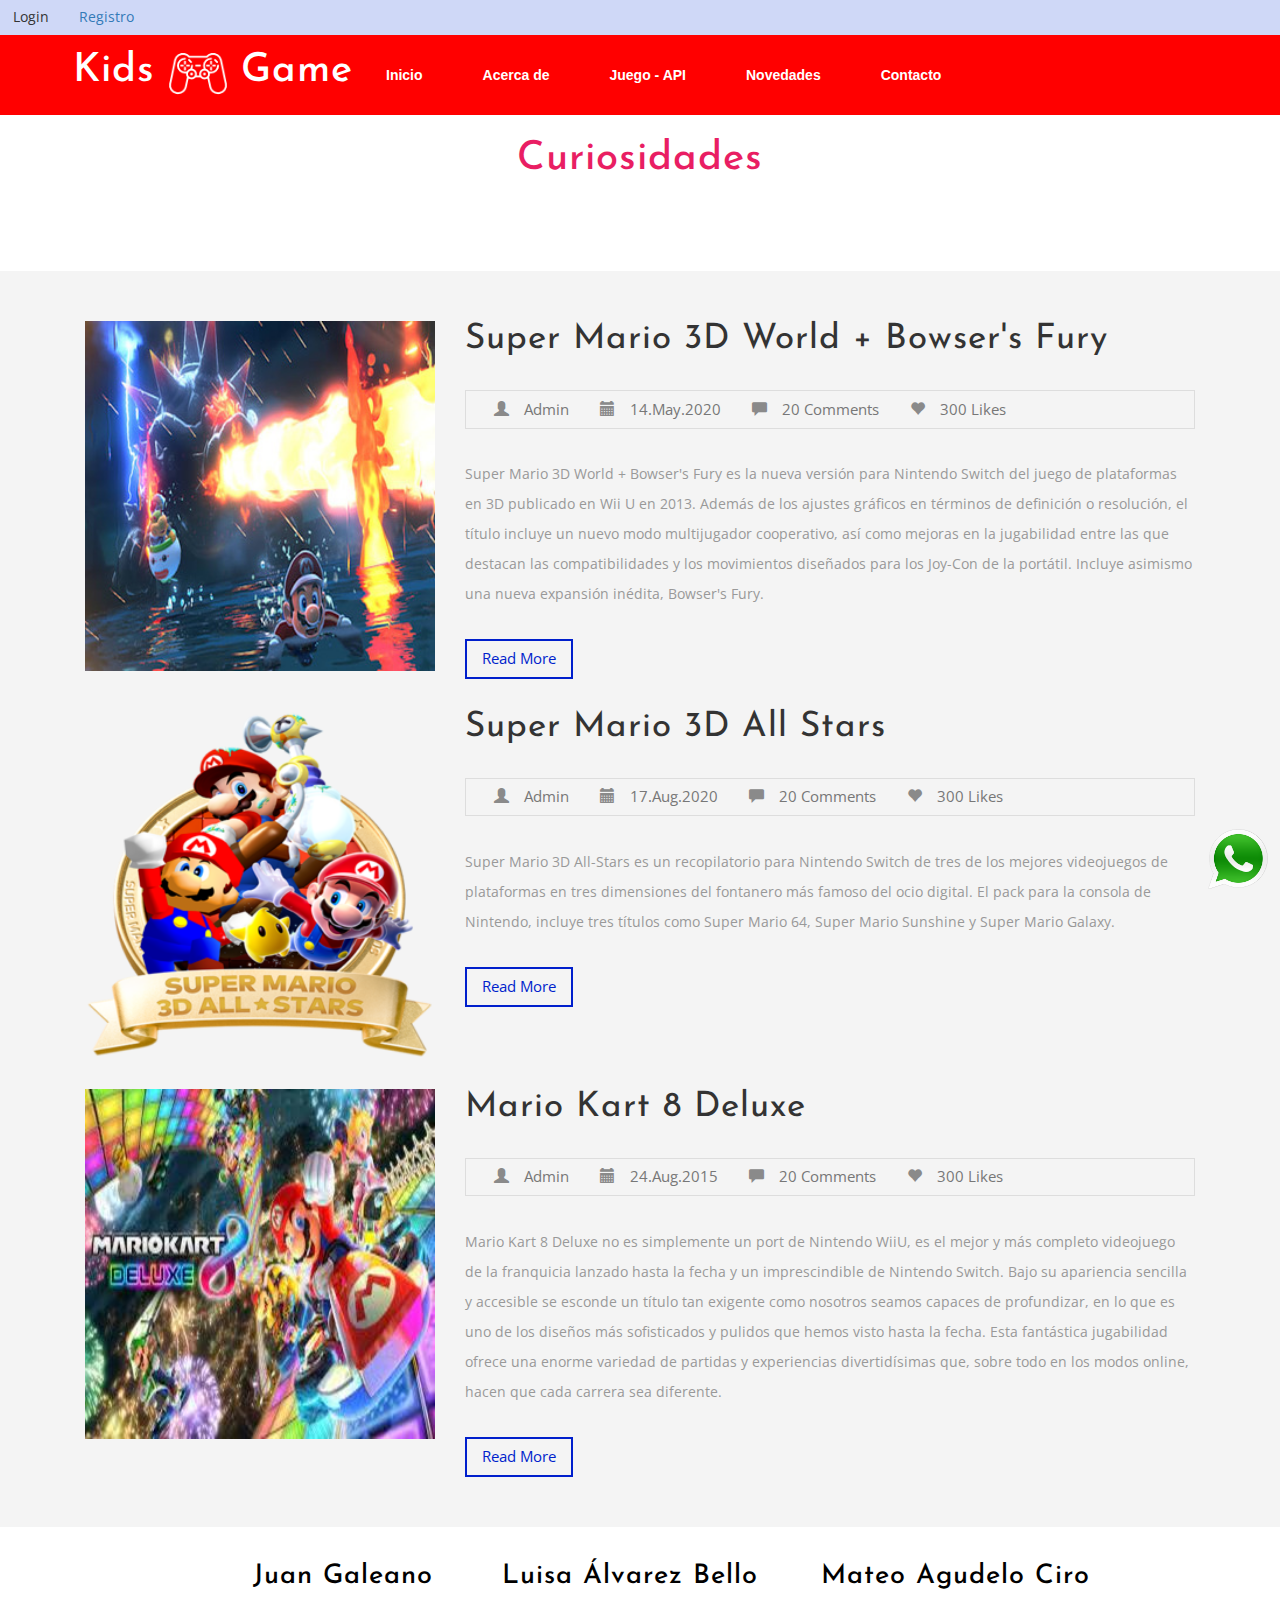
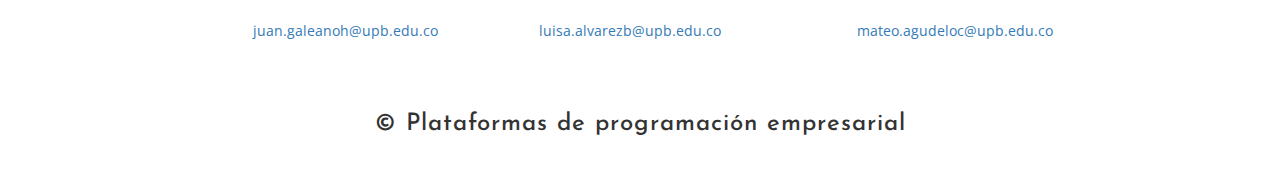
<file: news.html>
<!--A Design by W3layouts 
Author: W3layout
Author URL: http://w3layouts.com
-->
<!DOCTYPE html>
<html lang="en">

<head>
	<title>Proyecto Fron-tend</title>
	<meta name="viewport" content="width=device-width, initial-scale=1">
	<meta http-equiv="Content-Type" content="text/html; charset=utf-8" />
	<meta name="keywords" content="Kids Video Game Responsive web template, Bootstrap Web Templates, Flat Web Templates, Android Compatible web template, 
Smartphone Compatible web template, free webdesigns for Nokia, Samsung, LG, SonyEricsson, Motorola web design" />
	<script
		type="application/x-javascript"> addEventListener("load", function() { setTimeout(hideURLbar, 0); }, false); function hideURLbar(){ window.scrollTo(0,1); } </script>
	<!-- css -->
	<link href="css/bootstrap.css" rel="stylesheet" type="text/css" media="all" />
	<link href="css/style.css" rel="stylesheet" type="text/css" media="all" />
	<!--// css -->
	<!-- font -->
	<link
		href='//fonts.googleapis.com/css?family=Josefin+Sans:400,100,100italic,300,300italic,400italic,600,600italic,700,700italic'
		rel='stylesheet' type='text/css'>
	<link
		href='//fonts.googleapis.com/css?family=Open+Sans:400,300,300italic,400italic,600,600italic,700,700italic,800,800italic'
		rel='stylesheet' type='text/css'>
	<!-- //font -->
	<script src="js/main.js"></script>
</head>

<body>
	<!-- banner -->
	<div class="sub-banner">
		<!-- Navbar -->
		<div class="forms ml-auto">

		</div>
		<nav class="navbar navbar-default">
			<div class="container">

				<div class="navbar-header">
					<button type="button" class="navbar-toggle collapsed" data-toggle="collapse" data-target="#navbar"
						aria-expanded="false" aria-controls="navbar">
						<span class="sr-only">Toggle navigation</span>
						<span class="icon-bar"></span>
						<span class="icon-bar"></span>
						<span class="icon-bar"></span>
					</button>
					<a href="index.html">
						<h1>Kids <img src="images/c1.png" alt=" " /> Game</h1>
					</a>
				</div>

				<div id="navbar" class="navbar-collapse collapse">
					<ul class="nav navbar-nav navbar-righ">

					</ul>
				</div>

			</div>
		</nav>
	</div>

	<div class="events-w3layouts">
		<h2>Curiosidades</h2>
	</div>
	<!-- banner -->


	<div class="events-section2-agileinfo">
		<div class="container">
			<div class="blog1-w3ls">
				<div class="col-md-4 blog-image-w3l">
					<a href="single.html"><img src="images/BowsersFury.jpg" alt=" " /></a>
				</div>
				<div class="col-md-8 blog-text-w3ls">
					<a href="single.html">
						<h4>Super Mario 3D World + Bowser's Fury</h4>
					</a>
					<div class="item_info">
						<ul>
							<li><a href="#"><i class="glyphicon glyphicon-user"></i>Admin</a></li>
							<li><i class="glyphicon glyphicon-calendar"></i>14.May.2020</li>
							<li><a href="#"><i class="glyphicon glyphicon-comment"></i>20 Comments</a></li>
							<li><a href="#"><i class="glyphicon glyphicon-heart"></i>300 Likes</a></li>
						</ul>
					</div>
					<p>Super Mario 3D World + Bowser's Fury es la nueva versión para Nintendo Switch del juego de
						plataformas en 3D publicado en Wii U en 2013. Además de los ajustes gráficos en términos de
						definición o resolución, el título incluye un nuevo modo multijugador cooperativo, así como
						mejoras en la jugabilidad entre las que destacan las compatibilidades y los movimientos
						diseñados para los Joy-Con de la portátil. Incluye asimismo una nueva expansión inédita,
						Bowser's Fury.</p>
					<a href="single.html" class="blog-read">Read More</a>
				</div>
				<div class="clearfix"></div>
			</div>
			<div class="blog2-w3ls">
				<div class="col-md-4 blog-image-w3l">
					<a href="single.html"><img src="images/MarioAllStars.png" alt=" " /></a>
				</div>
				<div class="col-md-8 blog-text-w3ls">
					<a href="single.html">
						<h4>Super Mario 3D All Stars</h4>
					</a>
					<div class="item_info">
						<ul>
							<li><a href="#"><i class="glyphicon glyphicon-user"></i>Admin</a></li>
							<li><i class="glyphicon glyphicon-calendar"></i>17.Aug.2020</li>
							<li><a href="#"><i class="glyphicon glyphicon-comment"></i>20 Comments</a></li>
							<li><a href="#"><i class="glyphicon glyphicon-heart"></i>300 Likes</a></li>
						</ul>
					</div>
					<p>Super Mario 3D All-Stars es un recopilatorio para Nintendo Switch de tres de los mejores
						videojuegos de plataformas en tres dimensiones del fontanero más famoso del ocio digital. El
						pack para la consola de Nintendo, incluye tres títulos como Super Mario 64, Super Mario Sunshine
						y Super Mario Galaxy.</p>
					<a href="single.html" class="blog-read">Read More</a>
				</div>
				<div class="clearfix"></div>
			</div>
			<div class="blog3-w3ls">
				<div class="col-md-4 blog-image-w3l">
					<a href="single.html"><img src="images/MarioKart.jpg" alt=" " /></a>
				</div>
				<div class="col-md-8 blog-text-w3ls">
					<a href="single.html">
						<h4>Mario Kart 8 Deluxe</h4>
					</a>
					<div class="item_info">
						<ul>
							<li><a href="#"><i class="glyphicon glyphicon-user"></i>Admin</a></li>
							<li><i class="glyphicon glyphicon-calendar"></i>24.Aug.2015</li>
							<li><a href="#"><i class="glyphicon glyphicon-comment"></i>20 Comments</a></li>
							<li><a href="#"><i class="glyphicon glyphicon-heart"></i>300 Likes</a></li>
						</ul>
					</div>
					<p>Mario Kart 8 Deluxe no es simplemente un port de Nintendo WiiU, es el mejor y más completo
						videojuego de la franquicia lanzado hasta la fecha y un imprescindible de Nintendo Switch. Bajo
						su apariencia sencilla y accesible se esconde un título tan exigente como nosotros seamos
						capaces de profundizar, en lo que es uno de los diseños más sofisticados y pulidos que hemos
						visto hasta la fecha. Esta fantástica jugabilidad ofrece una enorme variedad de partidas y
						experiencias divertidísimas que, sobre todo en los modos online, hacen que cada carrera sea
						diferente.</p>
					<a href="single.html" class="blog-read">Read More</a>
				</div>
				<div class="clearfix"></div>
			</div>
		</div>
	</div>

	<a href="https://wa.me/+573013160127" target="_blank">
		<img src="images/wpp.png" id="btn_whatsapp" alt=""></img>

		<!-- footer -->
		<div class="footer">
			<div class="container">

				<div class="footer_contenedor">

					<div class="contenido_footer">
						<h4>Juan Galeano</h4>
						<a href="mailto:juan.galeanoh@upb.edu.co">juan.galeanoh@upb.edu.co</a>

					</div>

					<div class="contenido_footer">
						<h4>Luisa Álvarez Bello</h4>
						<a href="mailto:luisa.alvarezb@upb.edu.co">luisa.alvarezb@upb.edu.co</a>

					</div>

					<div class="contenido_footer">
						<h4>Mateo Agudelo Ciro</h4>
						<a href="mailto:mateo.agudeloc@upb.edu.co">mateo.agudeloc@upb.edu.co</a>
					</div>

				</div>
				<h2 class="titulo_final">&copy; Plataformas de programación empresarial</h2>
			</div>
		</div>
		<!-- //footer -->
</file>
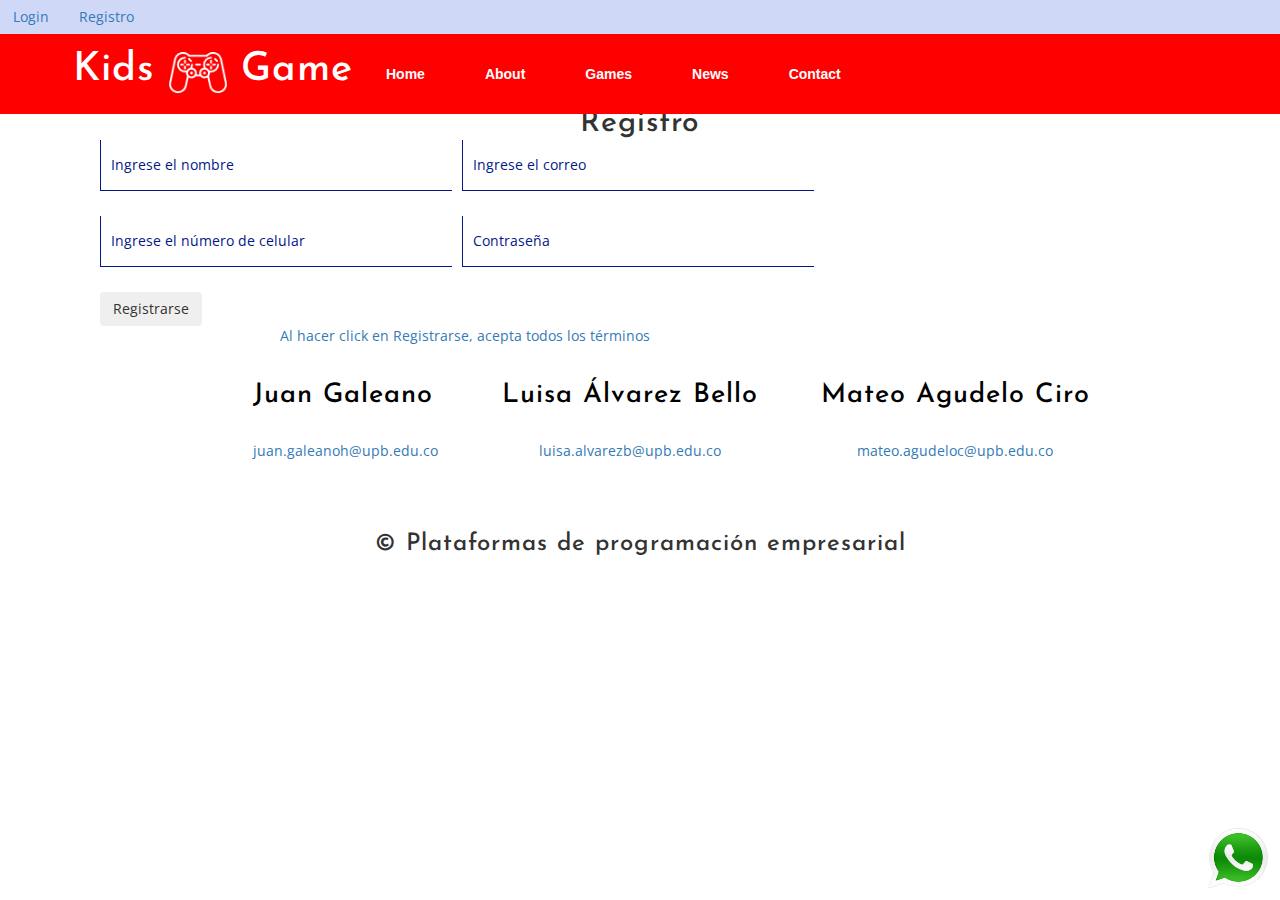
<file: register.html>
<!--A Design by W3layouts 
Author: W3layout
Author URL: http://w3layouts.com
-->
<!DOCTYPE html>
<html lang="en">

<head>
    <title>Proyecto Fron-tend</title>
    <meta name="viewport" content="width=device-width, initial-scale=1">
    <meta http-equiv="Content-Type" content="text/html; charset=utf-8" />
    <meta name="keywords" content="Kids Video Game Responsive web template, Bootstrap Web Templates, Flat Web Templates, Android Compatible web template, 
Smartphone Compatible web template, free webdesigns for Nokia, Samsung, LG, SonyEricsson, Motorola web design" />
    <script
        type="application/x-javascript"> addEventListener("load", function() { setTimeout(hideURLbar, 0); }, false); function hideURLbar(){ window.scrollTo(0,1); } </script>
    <!-- css -->
    <link href="css/bootstrap.css" rel="stylesheet" type="text/css" media="all" />
    <link href="css/style.css" rel="stylesheet" type="text/css" media="all" />
    <!--// css -->
    <!-- font -->
    <link
        href='//fonts.googleapis.com/css?family=Josefin+Sans:400,100,100italic,300,300italic,400italic,600,600italic,700,700italic'
        rel='stylesheet' type='text/css'>
    <link
        href='//fonts.googleapis.com/css?family=Open+Sans:400,300,300italic,400italic,600,600italic,700,700italic,800,800italic'
        rel='stylesheet' type='text/css'>
    <!-- //font -->

    <script src="js/registro.js"></script>
    <script src="js/md5.min.js"></script>

</head>

<body>
    <!-- banner -->
    <div class="sub-banner">
        <!-- Navbar -->
        <div class="forms ml-auto">

        </div>
        <nav class="navbar navbar-default">
            <div class="container">

                <div class="navbar-header">
                    <button type="button" class="navbar-toggle collapsed" data-toggle="collapse" data-target="#navbar"
                        aria-expanded="false" aria-controls="navbar">
                        <span class="sr-only">Toggle navigation</span>
                        <span class="icon-bar"></span>
                        <span class="icon-bar"></span>
                        <span class="icon-bar"></span>
                    </button>
                    <a href="index.html">
                        <h1>Kids <img src="images/c1.png" alt=" " /> Game</h1>
                    </a>
                </div>

                <div id="navbar" class="navbar-collapse collapse">
                    <ul class="nav navbar-nav navbar-righ">

                    </ul>
                </div>

            </div>
        </nav>
    </div>

    <!-- ventana emergente -->
    <div id="ventana" class="ligthbox hidden">
        <div class="contenido-ventana">
            <span></span>
            <h1></h1>
            <p></p>
            <button type="button" id="btn_cerrar_modal"></button>
        </div>
    </div>

    <!-- ventana emergente -->

    <div class="container">
        ::
        <h2>Registro</h2>
        <section class="banner-bottom py-5">
            <div class="container">
                <div class="content-grid">
                    <div class="text-center icon">
                        <span class="fa fa-user-circle-o"></span>
                    </div>
                    <div class="col-md-8 contact-right-w3">


                        <form action="" id="formulario">

                            <div class="field-group">

                                <div class="content-input-field">
                                    <input name="text1" id="nombre" type="text" class="text" value=""
                                        placeholder="Ingrese el nombre" required="">
                                </div>
                            </div>

                            <div class="field-group">

                                <div class="content-input-field">
                                    <input name="text1" id="correo" type="email" class="text" value=""
                                        placeholder="Ingrese el correo" required="">
                                </div>
                            </div>

                            <div class="field-group">

                                <div class="content-input-field">
                                    <input name="text1" id="celular" type="text" class="text" value=""
                                        placeholder="Ingrese el número de celular" required="">
                                </div>
                            </div>

                            <div class="field-group">
                                <div class="content-input-field">
                                    <input name="password" id="clave" type="Password" class="text"
                                        placeholder="Contraseña">
                                </div>
                            </div>

                            <div class="content-input-field">
                                <!--<input type="submit" id="btn_enviar" class="btn" value="Registrarse"> Registrarse</button>-->
                                <button type="submit" id="btn_enviar" class="btn"
                                    onclick="iniciarRegistro()">Registrarse</button>
                            </div>
                            <div class="list-login-bottom text-center mt-lg-5 mt-4">

                                <a href="#" class="">Al hacer click en Registrarse, acepta todos los términos</a>

                            </div>

                        </form>
                    </div>
                </div>
            </div>
        </section>
    </div>

    <a href="https://wa.me/+573013160127" target="_blank">
        <img src="images/wpp.png" id="btn_whatsapp" alt=""></img>

        <!-- footer -->




        <div class="footer">
            <div class="container">

                <div class="footer_contenedor">

                    <div class="contenido_footer">
                        <h4>Juan Galeano</h4>
                        <a href="mailto:juan.galeanoh@upb.edu.co">juan.galeanoh@upb.edu.co</a>

                    </div>

                    <div class="contenido_footer">
						<h4>Luisa Álvarez Bello</h4>
						<a href="mailto:luisa.alvarezb@upb.edu.co">luisa.alvarezb@upb.edu.co</a>

					</div>

					<div class="contenido_footer">
						<h4>Mateo Agudelo Ciro</h4>
						<a href="mailto:mateo.agudeloc@upb.edu.co">mateo.agudeloc@upb.edu.co</a>
					</div>

                </div>
                <h2 class="titulo_final">&copy; Plataformas de programación empresarial</h2>
            </div>
        </div>
        <!-- //footer -->
</body>

</html>
</file>
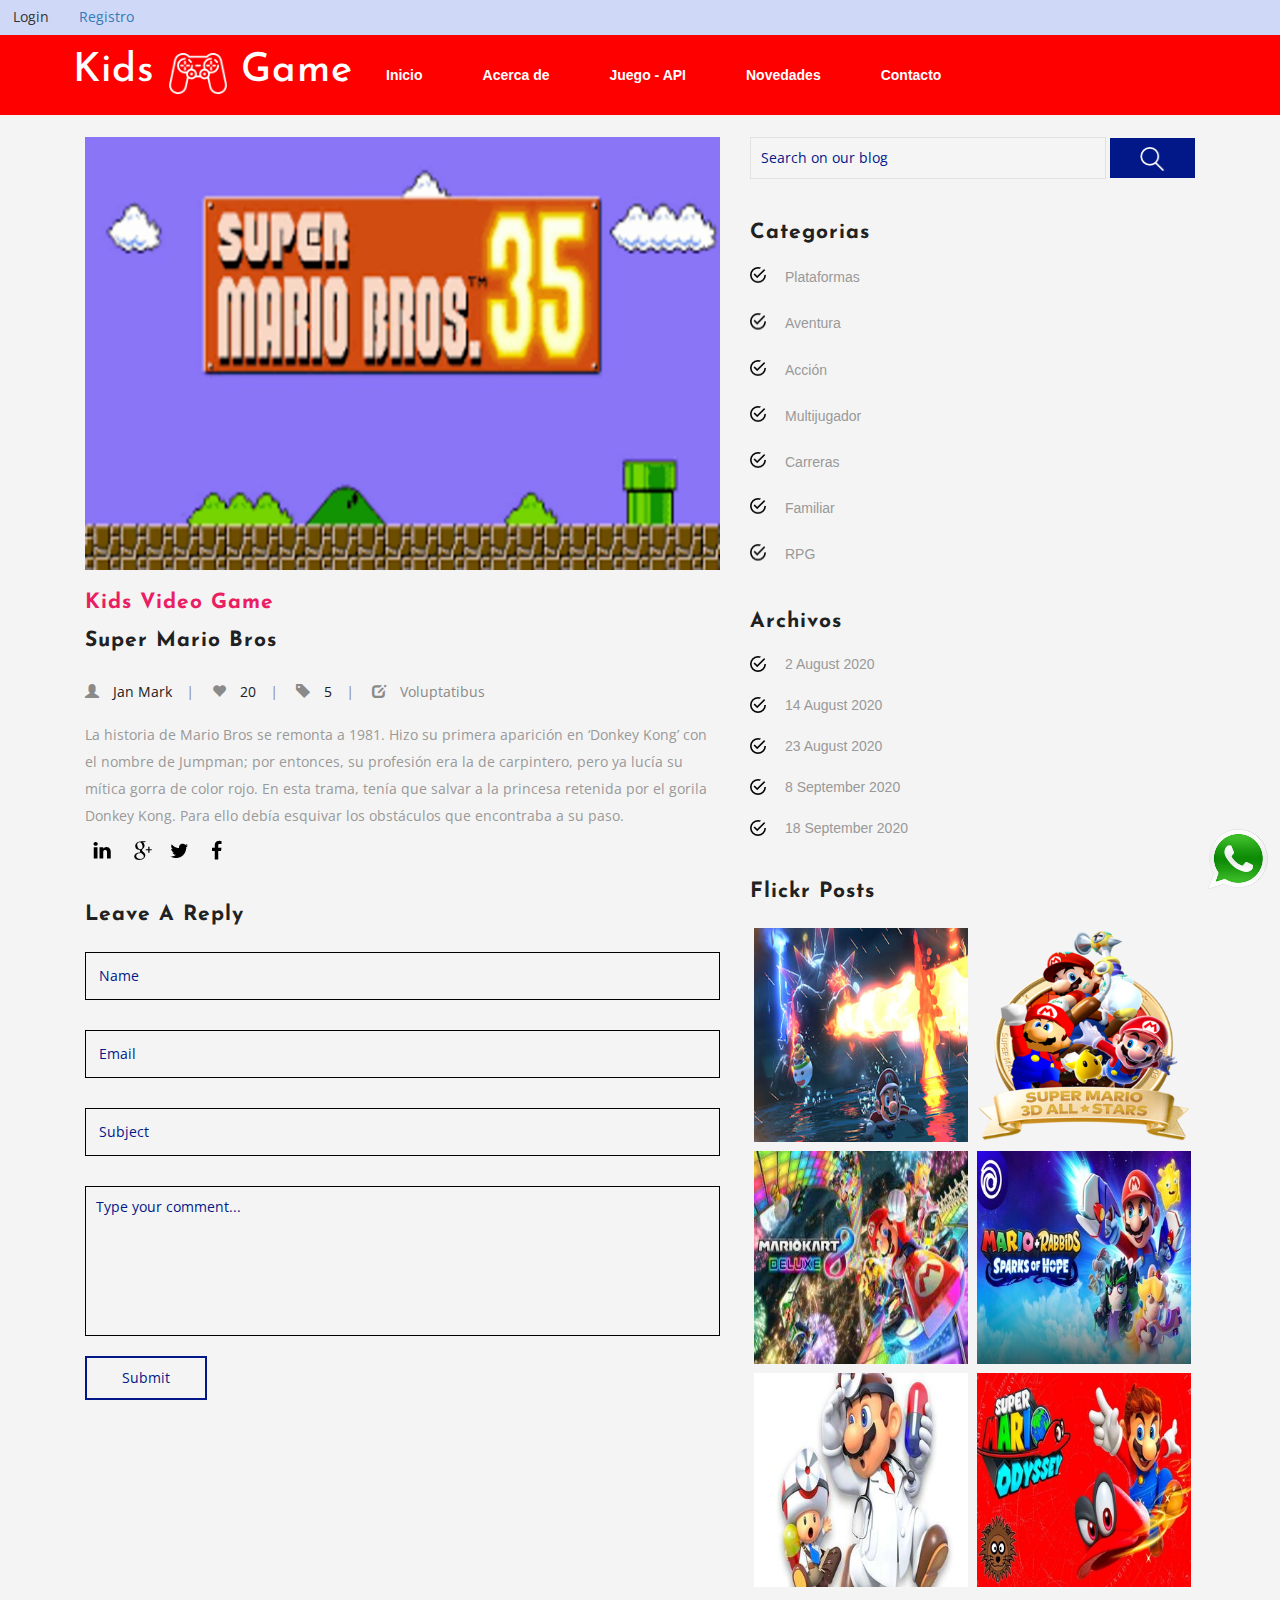
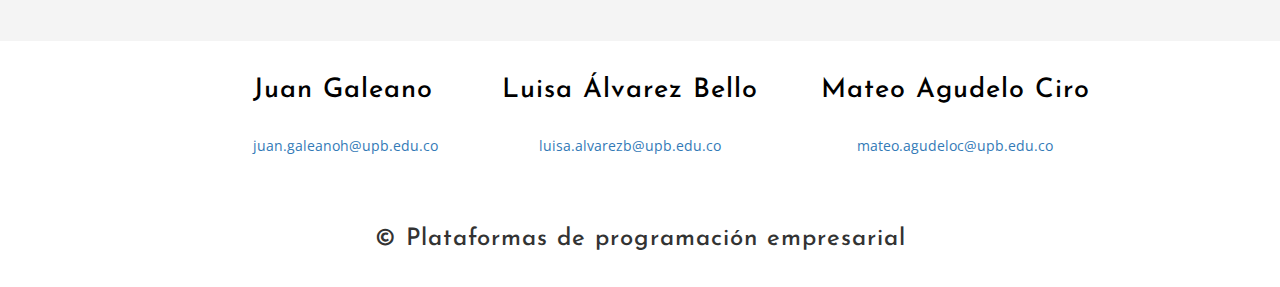
<file: single.html>
<!--A Design by W3layouts 
Author: W3layout
Author URL: http://w3layouts.com
-->
<!DOCTYPE html>
<html lang="en">

<head>
	<title>Proyecto Fron-tend</title>
	<meta name="viewport" content="width=device-width, initial-scale=1">
	<meta http-equiv="Content-Type" content="text/html; charset=utf-8" />
	<meta name="keywords" content="Kids Video Game Responsive web template, Bootstrap Web Templates, Flat Web Templates, Android Compatible web template, 
Smartphone Compatible web template, free webdesigns for Nokia, Samsung, LG, SonyEricsson, Motorola web design" />
	<script
		type="application/x-javascript"> addEventListener("load", function() { setTimeout(hideURLbar, 0); }, false); function hideURLbar(){ window.scrollTo(0,1); } </script>
	<!-- css -->
	<link href="css/bootstrap.css" rel="stylesheet" type="text/css" media="all" />
	<link href="css/style.css" rel="stylesheet" type="text/css" media="all" />
	<!--// css -->
	<!-- font -->
	<link
		href='//fonts.googleapis.com/css?family=Josefin+Sans:400,100,100italic,300,300italic,400italic,600,600italic,700,700italic'
		rel='stylesheet' type='text/css'>
	<link
		href='//fonts.googleapis.com/css?family=Open+Sans:400,300,300italic,400italic,600,600italic,700,700italic,800,800italic'
		rel='stylesheet' type='text/css'>
	<!-- //font -->
	<script src="js/main.js"></script>
</head>

<body>
	<!-- banner -->
	<div class="sub-banner">
		<!-- Navbar -->
		<div class="forms ml-auto">

		</div>
		<nav class="navbar navbar-default">
			<div class="container">

				<div class="navbar-header">
					<button type="button" class="navbar-toggle collapsed" data-toggle="collapse" data-target="#navbar"
						aria-expanded="false" aria-controls="navbar">
						<span class="sr-only">Toggle navigation</span>
						<span class="icon-bar"></span>
						<span class="icon-bar"></span>
						<span class="icon-bar"></span>
					</button>
					<a href="index.html">
						<h1>Kids <img src="images/c1.png" alt=" " /> Game</h1>
					</a>
				</div>

				<div id="navbar" class="navbar-collapse collapse">
					<ul class="nav navbar-nav navbar-righ">

					</ul>
				</div>

			</div>
		</nav>
	</div>
	<!-- banner -->
	<!-- breadcrumbs -->

	<!-- //breadcrumbs -->
	<!-- single -->
	<div class="blog">
		<div class="container">
			<div class="col-md-7 wthree_blog_left">
				<div class="wthree_blog_left_grid">
					<div class="wthree_blog_left_grid_slider">
						<img src="images/Mario35.jpg" alt=" " class="img-responsive" />
					</div>
					<h4>Kids Video Game</h4>
					<h3>Super Mario Bros</h3>
					<ul>
						<li><span class="glyphicon glyphicon-user" aria-hidden="true"></span><a href="#">Jan
								Mark</a><i>|</i></li>
						<li><span class="glyphicon glyphicon-heart" aria-hidden="true"></span><a href="#">20</a><i>|</i>
						</li>
						<li><span class="glyphicon glyphicon-tag" aria-hidden="true"></span><a href="#">5</a><i>|</i>
						</li>
						<li><span class="glyphicon glyphicon-edit" aria-hidden="true"></span>Voluptatibus</li>
					</ul>
					<p>La historia de Mario Bros se remonta a 1981. Hizo su primera aparición en ‘Donkey Kong’ con el
						nombre de Jumpman; por entonces, su profesión era la de carpintero, pero ya lucía su mítica
						gorra de color rojo. En esta trama, tenía que salvar a la princesa retenida por el gorila Donkey
						Kong. Para ello debía esquivar los obstáculos que encontraba a su paso.</p>
				</div>
				<div class="agileits_share">
					<ul>
						<li><a class="linkedin" href="#"></a></li>
						<li><a class="google" href="#"></a></li>
						<li><a class="twitter" href="#"></a></li>
						<li><a class="facebook" href="#"></a></li>
					</ul>
				</div>

				<div class="agileits_reply">
					<h3>Leave a reply</h3>
					<form action="#" method="post">
						<input type="text" name="Name" placeholder="Name" required="">
						<input type="email" name="Email" placeholder="Email" required="">
						<input type="text" name="Subject" placeholder="Subject" required="">
						<textarea name="Message" placeholder="Type your comment..." required=""></textarea>
						<input type="submit" value="Submit">
					</form>
				</div>
			</div>
			<div class="col-md-5 wthree_blog_right">
				<div class="w3ls_search">
					<form action="#" method="post">
						<input type="text" name="Search" placeholder="Search on our blog" required="">
						<input type="submit" value=" ">
					</form>
				</div>
				<div class="w3l_categories">
					<h3>Categorias</h3>
					<ul>
						<li><a href="single.html">Plataformas</a></li>
						<li><a href="single.html">Aventura</a></li>
						<li><a href="single.html">Acción</a></li>
						<li><a href="single.html">Multijugador</a></li>
						<li><a href="single.html">Carreras</a></li>
						<li><a href="single.html">Familiar</a></li>
						<li><a href="single.html">RPG</a></li>
					</ul>
				</div>

				<div class="w3l_archives">
					<h3>Archivos</h3>
					<ul>
						<li>2 August 2020</li>
						<li>14 August 2020</li>
						<li>23 August 2020</li>
						<li>8 September 2020</li>
						<li>18 September 2020</li>
					</ul>
				</div>
				<div class="w3agile_flickr_posts">
					<h3>Flickr Posts</h3>
					<div class="w3agile_flickr_post_left">
						<a href="single.html"><img src="images/BowsersFury.jpg" alt=" " class="img-responsive" /></a>
					</div>
					<div class="w3agile_flickr_post_left">
						<a href="single.html"><img src="images/MarioAllStars.png" alt=" " class="img-responsive" /></a>
					</div>
					<div class="w3agile_flickr_post_left">
						<a href="single.html"><img src="images/MarioKart.jpg" alt=" " class="img-responsive" /></a>
					</div>
					<div class="w3agile_flickr_post_left">
						<a href="single.html"><img src="images/Marioconejos.jpg" alt=" " class="img-responsive" /></a>
					</div>
					<div class="w3agile_flickr_post_left">
						<a href="single.html"><img src="images/DRmario.jpg" alt=" " class="img-responsive" /></a>
					</div>
					<div class="w3agile_flickr_post_left">
						<a href="single.html"><img src="images/Odisea.jpg" alt=" " class="img-responsive" /></a>
					</div>
					<div class="clearfix"> </div>
				</div>
			</div>
			<div class="clearfix"> </div>
		</div>
	</div>
	<!-- //single -->

	<a href="https://wa.me/+573013160127" target="_blank">
		<img src="images/wpp.png" id="btn_whatsapp" alt=""></img>

		<!-- footer -->
		<div class="footer">
			<div class="container">

				<div class="footer_contenedor">

					<div class="contenido_footer">
						<h4>Juan Galeano</h4>
						<a href="mailto:juan.galeanoh@upb.edu.co">juan.galeanoh@upb.edu.co</a>

					</div>

					<div class="contenido_footer">
						<h4>Luisa Álvarez Bello</h4>
						<a href="mailto:luisa.alvarezb@upb.edu.co">luisa.alvarezb@upb.edu.co</a>

					</div>

					<div class="contenido_footer">
						<h4>Mateo Agudelo Ciro</h4>
						<a href="mailto:mateo.agudeloc@upb.edu.co">mateo.agudeloc@upb.edu.co</a>
					</div>

				</div>
				<h2 class="titulo_final">&copy; Plataformas de programación empresarial</h2>
			</div>
		</div>

		<!-- //footer -->
</body>

</html>
</file>
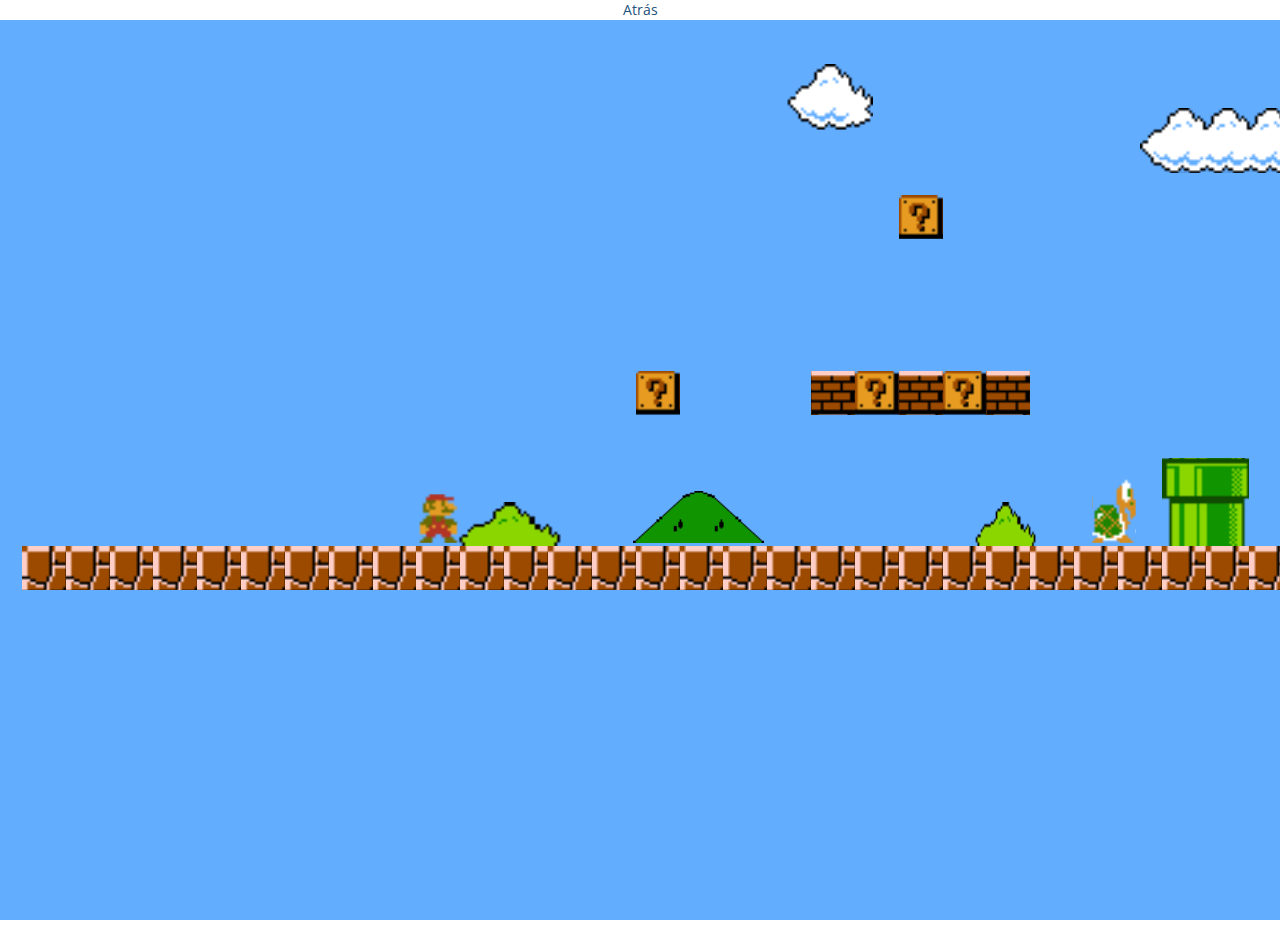
<file: js/api_mario2/mario.html>
<!DOCTYPE html>
<html lang="en">

<head>
    <meta charset="UTF-8">
    <meta name="viewport" content="width=device-width, initial-scale=1.0">
    <title>Jueguito de Mario</title>
    <style>
        * {
            margin: 0px;
        }
    </style>
    <meta http-equiv="Content-Type" content="text/html; charset=utf-8" />
    <meta name="keywords" content="Kids Video Game Responsive web template, Bootstrap Web Templates, Flat Web Templates, Android Compatible web template, 
    Smartphone Compatible web template, free webdesigns for Nokia, Samsung, LG, SonyEricsson, Motorola web design" />
    <script type="application/x-javascript"> addEventListener("load", function() { setTimeout(hideURLbar, 0); }, false); function hideURLbar(){ window.scrollTo(0,1); } </script>
    <!-- css -->
    <link href="../../css/bootstrap.css" rel="stylesheet" type="text/css" media="all" />
    <link rel="stylesheet" href="../../css/flexslider.css" type="text/css" media="screen" property="" />
    <link href="../../css/style.css" rel="stylesheet" type="text/css" media="all" />	
    <!--// css -->
    <!-- font -->
    <link href='//fonts.googleapis.com/css?family=Josefin+Sans:400,100,100italic,300,300italic,400italic,600,600italic,700,700italic' rel='stylesheet' type='text/css'>
    <link href='//fonts.googleapis.com/css?family=Open+Sans:400,300,300italic,400italic,600,600italic,700,700italic,800,800italic' rel='stylesheet' type='text/css'>
    <!-- //font -->
    
    
</head>

<body>
    <div>
        <a href="../../index.html" class="centrar">Atrás</a>
    </div>

    

    <canvas class="board"></canvas>
    <script src="preload.js" defer></script>
    <script src="assets/map/coordinates.js" defer></script>
    <script src="input.js" defer></script>
    <script src="entitityParent.js" defer></script>
    <script src="bgblueprint.js" defer></script>
    <script src="entity/mario.js" defer></script>
    <script src="entity/goomba.js" defer></script>
    <script src="entity/koopa.js" defer></script>
    <script src="entity/particles.js" defer></script>
    <script src="entity/bricks.js" defer></script>
    <script src="entity/coin.js" defer></script>
    <script src="entity/mushroom.js" defer></script>
    <script src="entity/mystery.js" defer></script>
    <script src="levelBuilder.js" defer></script>
    <script src="physics.js" defer></script>
    <script src="animation.js" defer></script>
    <script src="movement.js"></script>
    <script src="game.js" defer></script>

</body>

</html>
</file>
<file: css/slider.css>
.slider{
    width: 100%;
    margin: auto;
    overflow: hidden;
}

.slider ul{
    display: flex;
    padding: 0;
    width: 400%;

    animation: cambio 20s infinite alternate linear;
}


.slider li{
    width: 100%;
    list-style: none;
}

.slider img{
    width: 100%;
}

@keyframes cambio {
   0% {margin-left: 0;} 
   25% {margin-left: 0;}

   25% {margin-left: -150%;}
   50% {margin-left: -150%;}

   50% {margin-left: -200%;}
   75% {margin-left: -200%;}

   75% {margin-left: -300%;}
   100% {margin-left: -300%;}
}
</file>
<file: css/popup-box.css>
/* Styles for dialog window */
#small-dialog,#small-dialog2,#small-dialog3,#small-dialog4,#small-dialog5,#small-dialog6,#small-dialog7,#small-dialog8{
	text-align: left;
	max-width: 50%;
	margin: 40px auto;
	position: relative; 
	background:#e91e63;
	padding:50px 35px;
}
#small-dialog-it,#small-dialog-in,#small-dialog-fr,#small-dialog-sh,#small-dialog-sf,#small-dialog-su,#small-dialog-me,#small-dialog-ch,#small-dialog-pi,#small-dialog-am {
	background: white;
	padding:0px;
	text-align: left;
	max-width: 450px;
	margin: 40px auto;
	position: relative;
	text-align:center;
}
a.play-icon.popup-with-zoom-anim img:hover {
	opacity: 0.5;
	transition:0.5s all;
	-webkit-transition:0.5s all;
	-o-transition:0.5s all;
	-moz-transition:0.5s all;
	-ms-transition:0.5s all;
}
.portfolio-items{
	text-align:center;
	margin:0 auto;
}
.portfolio-items img{
	width:100%;
}
.portfolio-items h4{
	margin:1em 0;
	font-size:25px;
	color:#a63d56;
}
.portfolio-items p{
	text-align:justify;
}
/**

/**
 * Fade-zoom animation for first dialog
 */

/* start state */
.my-mfp-zoom-in #small-dialog {
opacity: 0;
-webkit-transition: all 0.2s ease-in-out;
-moz-transition: all 0.2s ease-in-out;
-o-transition: all 0.2s ease-in-out;
transition: all 0.2s ease-in-out;
-webkit-transform: scale(0.8);
-moz-transform: scale(0.8);
-ms-transform: scale(0.8);
-o-transform: scale(0.8);
transform: scale(0.8);
}
/* animate in */
.my-mfp-zoom-in.mfp-ready #small-dialog,.my-mfp-zoom-in.mfp-ready #small-dialog2,.my-mfp-zoom-in.mfp-ready #small-dialog3,.my-mfp-zoom-in.mfp-ready #small-dialog4,.my-mfp-zoom-in.mfp-ready #small-dialog5,.my-mfp-zoom-in.mfp-ready #small-dialog6,.my-mfp-zoom-in.mfp-ready #small-dialog7,.my-mfp-zoom-in.mfp-ready #small-dialog8 {
opacity: 1;
-webkit-transform: scale(1);
-moz-transform: scale(1);
-ms-transform: scale(1);
-o-transform: scale(1);
transform: scale(1);

}
/* animate out */
.my-mfp-zoom-in.mfp-removing #small-dialog {
-webkit-transform: scale(0.8);
-moz-transform: scale(0.8);
-ms-transform: scale(0.8);
-o-transform: scale(0.8);
transform: scale(0.8);
opacity: 0;
}
/* Dark overlay, start state */
.my-mfp-zoom-in.mfp-bg {
opacity: 0;
-webkit-transition: opacity 0.3s ease-out;
-moz-transition: opacity 0.3s ease-out;
-o-transition: opacity 0.3s ease-out;
transition: opacity 0.3s ease-out;
}
/* animate in */
.my-mfp-zoom-in.mfp-ready.mfp-bg {
opacity: 0.8;
}
/* animate out */
.my-mfp-zoom-in.mfp-removing.mfp-bg {
opacity: 0;
}
/**
/* Magnific Popup CSS */
.mfp-bg {
  top: 0;
  left: 0;
  width: 100%;
  height: 100%;
  z-index: 1042;
  overflow: hidden;
  position: fixed;
  background: #0b0b0b;
  opacity: 0.8;
  filter: alpha(opacity=80); }

.mfp-wrap {
  top: 0;
  left: 0;
  width: 100%;
  height: 100%;
  z-index: 1043;
  position: fixed;
  outline: none !important;
  -webkit-backface-visibility: hidden; }

.mfp-container {
  text-align: center;
  position: absolute;
  width: 100%;
  height: 100%;
  left: 0;
  top: 0;
  padding: 0 8px;
  -webkit-box-sizing: border-box;
  -moz-box-sizing: border-box;
  box-sizing: border-box; }

.mfp-container:before {
  content: '';
  display: inline-block;
  height: 100%;
  vertical-align: middle; }

.mfp-align-top .mfp-container:before {
  display: none; }

.mfp-content {
  position: relative;
  display: inline-block;
  vertical-align: middle;
  margin: 0 auto;
  text-align: left;
  z-index: 1045; }

.mfp-inline-holder .mfp-content,
.mfp-ajax-holder .mfp-content {
  width: 100%;
  cursor: auto; }

.mfp-ajax-cur {
  cursor: progress; }

.mfp-zoom-out-cur,
.mfp-zoom-out-cur .mfp-image-holder .mfp-close {
  cursor: -moz-zoom-out;
  cursor: -webkit-zoom-out;
  cursor: zoom-out; }
.mfp-zoom {
  cursor: pointer;
  cursor: -webkit-zoom-in;
  cursor: -moz-zoom-in;
  cursor: zoom-in; }

.mfp-auto-cursor .mfp-content {
  cursor: auto; }

.mfp-close,
.mfp-arrow,
.mfp-preloader,
.mfp-counter {
  -webkit-user-select: none;
  -moz-user-select: none;
  user-select: none; }

.mfp-loading.mfp-figure {
  display: none; }

.mfp-hide {
  display: none !important; }
.mfp-content iframe{
	width:100%;
	min-height:500px;
}
.mfp-preloader {
  color: #cccccc;
  position: absolute;
  top: 50%;
  width: auto;
  text-align: center;
  margin-top: -0.8em;
  left: 8px;
  right: 8px;
  z-index: 1044; }

.mfp-preloader a {
  color: #cccccc; }

.mfp-preloader a:hover {
  color: white; }

.mfp-s-ready .mfp-preloader {
  display: none; }

.mfp-s-error .mfp-content {
  display: none; }

button.mfp-close,
button.mfp-arrow {
  overflow: visible;
  cursor: pointer;
  border: 0;
   background:#FFF;
  -webkit-appearance: none;
  display: block;
  padding: 0;
  z-index: 1046; }
button::-moz-focus-inner {
  padding: 0;
  border: 0; }

.mfp-close {
	width: 23px;
    height: 30px;
    line-height: 25px;
    position: absolute;
    left: -40px;
    top: -30px;
    text-decoration: none;
    text-align: center;
    padding: 0 0 18px 10px;
    color: white !important;
    font-style: normal;
    font-size: 45px;
    outline: none; 
 }
  .mfp-close:hover, .mfp-close:focus {
    opacity: 1; }

.mfp-close-btn-in .mfp-close {
  color: #333333; 
  background: none;
  }

.mfp-image-holder .mfp-close,
.mfp-iframe-holder .mfp-close {
  color: white;
  right: -6px;
  text-align: right;
  padding-right: 6px;
  width: 100%; 
}
.login h3,.signup h3{
	margin:1em 0;
	color: #a63d56;
}
.login input[type="text"],.login input[type="password"]{
	width:90%;
	padding:5px;
	margin:3px 0;x
	border: 1px solid #a63d56;
	outline: none !important;
}
.signup input[type="text"]{
	width: 44.5%;
	padding: 5px;
	margin: 10px 0;
	outline: none;
	background: #EBEBEB;
	border: solid 1px #222;
}
.signup input.email[type="text"],.signup input[type="password"]{
	width: 90%;
	padding: 5px;
	margin: 10px 0;
	outline: none;
	background: #EBEBEB;
	border: solid 1px #222;
}
.login input[type="submit"],.signup input[type="submit"]{
	background: #347083;
	border: 0px;
	padding: 5px 10px;
	margin: 10px 10px;
	outline: none;
	font-size: 18px;
	color: #fff;
	text-transform: uppercase;
	width: 17%;	
	-webkit-appearance: none;
}
.login input[type="submit"]:hover,.signup input[type="submit"]:hover{
	background:#163035;
	-webkit-transition: all 0.5s ease-in-out;
	-moz-transition: all 0.5s ease-in-out;
	-o-transition: all 0.5s ease-in-out;
	transition: all 0.5s ease-in-out;
}
@media all and (max-width:640px){
	#small-dialog, #small-dialog2 { 
		max-width: 420px; 
	}
}
@media all and (max-width:480px){
	.comments-area textarea{
		height:100px;
	}
	.login input[type="submit"], .signup input[type="submit"] {
		font-size: 14px;
		width: 20%;
	}
	.mfp-close {
		left: 0;
	}
	#small-dialog, #small-dialog2 {
		max-width: 320px;
	}
	
}
@media all and (max-width:320px){
	.comments-area span.label,.comments-area span.text-field{
		float:none;
		width:100%;
	}
	.comments-area span{
		padding-bottom:3px;
	}
	#small-dialog{
		padding:15px;
	}
	.comments-area input[type="text"], .comments-area textarea{
		width:92%;
	}
	.comments-area div{
		padding:2px 0;
	}
	.mfp-content iframe{
		width:100%;
		min-height:250px;
	}
	.login input[type="submit"], .signup input[type="submit"] {
		font-size: 12px;
		width: 29%;
	}
	.signup input[type="text"] {
		width: 90%;
	}
	.mfp-close {
		top: -40px;
	}
}
</file>
<file: css/style.css>
/*--
	Author: W3layouts
	Author URL: http://w3layouts.com
--*/

/*-- Reset Code --*/
body {
	padding: 0;
	margin: 0;
	background: #FFF;
	font-family: 'open Sans', sans-serif;
}

body a {
	transition: 0.5s all;
	-webkit-transition: 0.5s all;
	-moz-transition: 0.5s all;
	-o-transition: 0.5s all;
	-ms-transition: 0.5s all;
	text-decoration: none;
}

body a:hover {
	text-decoration: none;
}

body a:focus,
a:hover {
	text-decoration: none;
}

input[type="button"],
input[type="submit"] {
	transition: 0.5s all;
	-webkit-transition: 0.5s all;
	-moz-transition: 0.5s all;
	-o-transition: 0.5s all;
	-ms-transition: 0.5s all;
}

h1,
h2,
h3,
h4,
h5,
h6 {
	margin: 0;
	padding: 0;
	text-align: center;
	font-family: 'Josefin Sans', sans-serif;
	letter-spacing: 1px;
}

p {
	margin: 0;
}

ul {
	margin: 0;
	padding: 0;
}

label {
	margin: 0;
}

a:focus,
a:hover {
	text-decoration: none;
	outline: none
}

img {
	width: 100%;
}

/*-- //Reset Code --*/

/*-- Banner --*/
/*-- Navbar --*/
.navbar {
	margin-bottom: 0;
	position: fixed;
	z-index: 99999;
	background: #FF0000;
	border: none;
	border-radius: 0;
	width: 100%;
	padding: 10px 0;
}

.navbar-header h1 {
	color: #fff;
	font-size: 40px;
}

.navbar-header img {
	width: 20%;
}

.navbar-nav>li {
	padding: 5px 15px;
}

.menu>li {

	padding: 5px 15px;
}

.navbar-default .navbar-nav>li>a {
	color: #fff;
}

.navbar-default .menu>li>a {
	color: #fff;
}

.navbar-default .navbar-nav>li>a:hover,
.navbar-default .navbar-nav>li>a:focus {
	color: #FFF;
}

.navbar-default .menu>li>a:hover,
.navbar-default .menu>li>a:focus {
	color: #FFF;
}

.navbar-default .navbar-nav>.active>a,
.navbar-default .navbar-nav>.active>a:hover,
.navbar-default .navbar-nav>.active>a:focus {
	color: #E91E63;
	background-color: transparent;
}

.navbar-default .menu>.active>a,
.navbar-default .menu>.active>a:hover,
.navbar-default .nenu>.active>a:focus {
	color: #E91E63;
	background-color: transparent;
}

/*-- Link-Hover-Effect --*/
.hover-effect a {
	padding: 10px;
	color: #237546;
	font-weight: 700;
	text-shadow: none;
	-webkit-transition: color 0.3s;
	-moz-transition: color 0.3s;
	transition: color 0.3s;
	font-family: 'Raleway', sans-serif;
}

.hover-effect a::before,
.hover-effect a::after {
	position: absolute;
	left: 0;
	width: 100%;
	height: 2px;
	background: #fff;
	content: '';
	opacity: 0;
	-webkit-transition: opacity 0.3s, -webkit-transform 0.3s;
	-moz-transition: opacity 0.3s, -moz-transform 0.3s;
	transition: opacity 0.3s, transform 0.3s;
	-webkit-transform: translateY(-10px);
	-moz-transform: translateY(-10px);
	transform: translateY(-10px);
}

.hover-effect a::before {
	top: 0;
	-webkit-transform: translateY(-10px);
	-moz-transform: translateY(-10px);
	transform: translateY(-10px);
}

.hover-effect a::after {
	bottom: 0;
	-webkit-transform: translateY(10px);
	-moz-transform: translateY(10px);
	transform: translateY(10px);
}

.hover-effect a:hover,
.hover-effect a:focus {
	color: #fff;
}

.hover-effect a:hover::before,
.hover-effect a:focus::before,
.hover-effect a:hover::after,
.hover-effect a:focus::after {
	opacity: 1;
	-webkit-transform: translateY(0px);
	-moz-transform: translateY(0px);
	transform: translateY(0px);
}

/*-- //Link-Hover-Effect --*/
/*-- //Navbar --*/



/*-- Banner-Slider --*/
.slider {
	position: relative;
}

.rslides {
	position: relative;
	list-style: none;
	overflow: hidden;
	width: 100%;
	padding: 0;
	margin: 0;
}

.rslides li {
	-webkit-backface-visibility: hidden;
	position: absolute;
	display: none;
	width: 100%;
	left: 0;
	top: 0;
}

.rslides li:first-child {
	position: relative;
	display: block;
	float: left;
}

.rslides img {
	display: block;
	height: auto;
	float: left;
	width: 100%;
	border: 0;
}

.callbacks_nav {
	position: absolute;
	-webkit-tap-highlight-color: rgba(0, 0, 0, 0);
	top: 50%;
	left: 0;
	opacity: 0.7;
	z-index: 3;
	text-indent: -9999px;
	text-decoration: none;
	height: 61px;
	width: 38px;
	background: url("../images/themes.gif") no-repeat left top;
	margin-top: -45px;
}

.callbacks_nav.next {
	left: auto;
	background-position: right top;
	right: 0;
}

ul.callbacks_tabs.callbacks1_tabs {
	display: none;
}

.callbacks_nav {
	left: 20px;
}

.callbacks_nav.next {
	right: 20px;
}


/*-- //Banner --*/

/*--Trend--*/
.trend-w3layouts,
.new-w3-agile,
.services-agileits-w3layouts,
.about-agileinfo,
.team-w3layouts,
.gallery-w3layouts,
.contact-agileinfo,
.events-w3layouts,
.blog {
	padding: 50px 0px;
}

.trend-w3layouts h2,
.new-w3-agile h3,
.services-agileits-w3layouts h3,
.services-bottom-w3-agileits h3,
.about-agileinfo h2,
.team-w3layouts h3,
.gallery-w3layouts h2,
.contact-agileinfo h2,
.events-w3layouts h2 {
	font-size: 40px;
	color: #e91e63;
	margin-bottom: 40px;
}

.services-agileits-w3layouts h3 {
	color: #071ea0;
}

.trend-grid {
	padding: 0 15px;
}

.trend-w3layouts h4,
.services-agileits-w3layouts h4 {
	font-size: 27px;
	color: #000;
	margin-bottom: 20px;
}

/*--flexisel--*/
.flex-slider {
	background: #222227;
	padding: 70px 0 165px 0;
}

#flexiselDemo1 {
	display: none;
}

.nbs-flexisel-container {
	position: relative;
	max-width: 100%;
}

.nbs-flexisel-ul {
	position: relative;
	width: 9999px;
	margin: 0px;
	padding: 0px;
	list-style-type: none;
	text-align: center;
}

.nbs-flexisel-inner {
	overflow: hidden;
	margin: 0px auto;
}

.nbs-flexisel-item {
	float: left;
	margin: 0;
	padding: 0px;
	position: relative;
	line-height: 0px;
}

.nbs-flexisel-item>img {
	cursor: pointer;
	position: relative;
}

/*---- Nav ---*/
.nbs-flexisel-nav-left,
.nbs-flexisel-nav-right {
	width: 60px;
	height: 115px;
	position: absolute;
	cursor: pointer;
	z-index: 100;
}

.nbs-flexisel-nav-left {
	left: 0%;
	top: 15% !important;
	display: none;
}

.nbs-flexisel-nav-right {
	right: 0%;
	top: 15% !important;
	display: none;
}

/*--//flexisel--*/
/*--//trend--*/

/*--new games--*/

.new-grid-agile {
	margin-top: 30px;
}

.view {
	overflow: hidden;
	position: relative;
	margin-top: 2em;
}

.view .mask,
.view .content {
	width: 90%;
	position: absolute;
	overflow: hidden;
	padding: 6.5em 0;
}

.view img {
	display: block;
	position: relative;
}

.view h4 {
	text-transform: capitalize;
	color: #fff;
	text-align: center;
	position: relative;
	font-size: 2.5em;
	letter-spacing: 2px;
}

.view p {
	font-size: 1em;
	position: relative;
	color: #fff !important;
	padding: 0.5em 0;
	text-align: center;
	margin: 0;
}

.view-eighth .mask {
	background-color: rgba(0, 0, 0, 0.67);
	top: -200px;
	-ms-filter: "progid: DXImageTransform.Microsoft.Alpha(Opacity=0)";
	filter: alpha(opacity=0);
	opacity: 0;
	-webkit-transition: all 0.3s ease-out 0.5s;
	-moz-transition: all 0.3s ease-out 0.5s;
	transition: all 0.3s ease-out 0.5s;
}

.view-eighth h2 {
	-webkit-transform: translateY(-200px);
	-moz-transform: translateY(-200px);
	-o-transform: translateY(-200px);
	-ms-transform: translateY(-200px);
	transform: translateY(-200px);
	-webkit-transition: all 0.2s ease-in-out 0.1s;
	-moz-transition: all 0.2s ease-in-out 0.1s;
	transition: all 0.2s ease-in-out 0.1s;
}

.view-eighth p {
	color: #333;
	-webkit-transform: translateY(-200px);
	-moz-transform: translateY(-200px);
	-o-transform: translateY(-200px);
	-ms-transform: translateY(-200px);
	transform: translateY(-200px);
	-webkit-transition: all 0.2s ease-in-out 0.2s;
	-moz-transition: all 0.2s ease-in-out 0.2s;
	-o-transition: all 0.2s ease-in-out 0.2s;
	-ms-transition: all 0.2s ease-in-out 0.2s;
	transition: all 0.2s ease-in-out 0.2s;
}

.view-eighth:hover .mask {
	-ms-filter: "progid: DXImageTransform.Microsoft.Alpha(Opacity=100)";
	filter: alpha(opacity=100);
	opacity: 1;
	top: 0px;
	-webkit-transition-delay: 0s;
	-moz-transition-delay: 0s;
	transition-delay: 0s;
	-webkit-animation: bounceY 0.9s linear;
	-moz-animation: bounceY 0.9s linear;
	-ms-animation: bounceY 0.9s linear;
	animation: bounceY 0.9s linear;
	height: 100%;
}

.view-eighth:hover h2 {
	-webkit-transform: translateY(0px);
	-moz-transform: translateY(0px);
	-o-transform: translateY(0px);
	-ms-transform: translateY(0px);
	transform: translateY(0px);
	-webkit-transition-delay: 0.4s;
	-moz-transition-delay: 0.4s;
	-o-transition-delay: 0.4s;
	-ms-transition-delay: 0.4s;
	transition-delay: 0.4s;
}

.view-eighth:hover p {
	-webkit-transform: translateY(0px);
	-moz-transform: translateY(0px);
	-o-transform: translateY(0px);
	-ms-transform: translateY(0px);
	transform: translateY(0px);
	-webkit-transition-delay: 0.2s;
	-moz-transition-delay: 0.2s;
	-o-transition-delay: 0.2s;
	-ms-transition-delay: 0.2s;
	transition-delay: 0.2s;
}

@keyframes bounceY {
	0% {
		transform: translateY(-205px);
	}

	40% {
		transform: translateY(-100px);
	}

	65% {
		transform: translateY(-52px);
	}

	82% {
		transform: translateY(-25px);
	}

	92% {
		transform: translateY(-12px);
	}

	55%,
	75%,
	87%,
	97%,
	100% {
		transform: translateY(0px);
	}
}

/*--//new games--*/


/*--services--*/
.services-agileits-w3layouts {
	background: #f4f4f4;
}

.service-grid-agileits {
	text-align: center;
	transition: 0.5s all;
	-webkit-transition: 0.5s all;
	-moz-transition: 0.5s all;
	-o-transition: 0.5s all;
	-ms-transition: 0.5s all;
}

.service-grid-agileits .glyphicon {
	font-size: 30px;
	background: #E91E63;
	padding: 20px;
	border-radius: 50%;
	color: #fff;
	margin-bottom: 15px;
	transition: 0.5s all;
	-webkit-transition: 0.5s all;
	-moz-transition: 0.5s all;
	-o-transition: 0.5s all;
	-ms-transition: 0.5s all;
}

.service-grid-agileits p {
	font-size: 14px;
	line-height: 27px;
	color: #999;
}

.service-grid-agileits a {
	color: #E91E63;
	border: 2px solid #E91E63;
	font-size: 15px;
	margin-top: 15px;
	padding: 7px 15px;
	display: inline-block;
	transition: 0.5s all;
	-webkit-transition: 0.5s all;
	-moz-transition: 0.5s all;
	-o-transition: 0.5s all;
	-ms-transition: 0.5s all;
}

.service-grid-agileits:hover a {
	color: #fff;
	border: 2px solid #071ea0;
	background: #071ea0;
}

.service-grid-agileits:hover .glyphicon {
	background: #071ea0;
}

/*--//services--*/

/*-- services bottom --*/
.services-bottom-w3-agileits {
	background: url(../images/mario.jpg) no-repeat 0px 0px;
	background-size: cover;
	background-attachment: fixed;
	-webkit-background-size: cover;
	-moz-background-size: cover;
	-o-background-size: cover;
	-ms-background-size: cover;
	position: relative;
	min-height: 400px;
	padding: 100px 0px;
}

.wthree_info {
	width: 100%;
	text-align: center;
}

.services-bottom-w3-agileits h3 {
	color: #fff;
	margin-bottom: 10px;
}

.wthree_info p {
	text-transform: capitalize;
	color: #fff;
	letter-spacing: 2px;
	font-style: italic;
	font-size: 16px;
	text-align: center;
}

a.learn {
	color: #fff;
	border: 2px solid #fff;
	font-size: 14px;
	padding: 7px 15px;
	display: inline-block;
	margin-top: 50px;
}

a.learn:hover {
	color: #fff;
	border: 2px solid #e91e63;
	background: #e91e63;
}

/*-- //services bottom --*/

/*-- //footer --*/
.footer {
	padding: 35px 0px;
}

.footer h4 {
	text-align: left;
	color: #000;
	font-size: 27px;
	margin-bottom: 30px;
}

.footer-left-w3 ul li {
	display: inline-block;
	margin-bottom: 35px;
}

.footer-left-w3 .glyphicon {
	font-size: 16px;
}

.footer-left-w3 ul li h6 {
	font-size: 16px;
	color: #000;
	margin-left: 10px;
}

.footer-left-w3 ul li a {
	font-size: 14px;
	color: #000;
}

.footer-middle-wthree {
	margin-top: 25px;
}

.footer-right-w3 h4 {
	color: #E91E63;
}

.footer-right-w3 img {
	width: 12%;
}

.footer-right-w3 p {
	font-size: 14px;
	color: #000;
	line-height: 30px;
}

p.agileinfo {
	margin-top: 30px;
}

.copyright p {
	text-align: center;
	font-size: 14px;
	color: #000;
	border-top: 1px dotted #000;
	padding: 30px 0px 0 0px;
}

.copyright p a {
	color: #000;
}

.copyright p a:hover {
	text-decoration: underline;
}

/*-- //footer --*/

/*-- sub-banner --*/
.sub-banner {
	background: url(../images/banner3.jpg) no-repeat 0px 0px;
	min-height: 87px;
	background-size: cover;
}

/*-- //sub-banner--*/
/*-- about--*/

.about-grids-w3-agileits {
	margin: 3em 0 0;
}

.about-grid-left-agileits-w3layouts ul li {
	display: inline-block;
	margin-bottom: 2em;
	font-size: 14px;
	text-transform: capitalize;
	color: #999;
}

.about-grid-left-agileits-w3layouts ul li a {
	text-decoration: none;
	color: #999;
}

.about-grid-left-agileits-w3layouts ul li i {
	padding: .7em 1em;
	background: #E91E63;
	color: #fff;
	margin-right: 2em;
	border-radius: 60%;
	font-style: normal;
}

.about-grid-right-w3-agile img {
	padding: .5em;
	border: 1px dotted #999;
}

.link {
	outline: none;
	text-decoration: none;
	position: relative;
	line-height: 1;
	display: inline-block;
}

/* Kumya */
.link--kumya {
	overflow: hidden;
	padding: 0;
	line-height: 1;
	z-index: 9999;
	padding: 10px;
	display: inline-flex;
}

.link--kumya:hover {
	color: #000;
}

.link--kumya::after {
	content: '';
	position: absolute;
	height: 100%;
	width: 100%;
	top: 0;
	right: 0;
	z-index: -1;
	background: #0b219d;
	-webkit-transform: translate3d(101%, 0, 0);
	transform: translate3d(101%, 0, 0);
	-webkit-transition: -webkit-transform 0.5s;
	transition: transform 0.5s;
	-webkit-transition-timing-function: cubic-bezier(0.7, 0, 0.3, 1);
	transition-timing-function: cubic-bezier(0.7, 0, 0.3, 1);
}

.link--kumya:hover::after,
.welcome-grid:hover .link--kumya::after {
	-webkit-transform: translate3d(0, 0, 0);
	transform: translate3d(0, 0, 0);
}

.link--kumya span {
	display: block;
	position: relative;
}

.link--kumya span::before {
	content: attr(data-letters);
	position: absolute;
	color: #fff;
	left: 0;
	overflow: hidden;
	white-space: nowrap;
	width: 0%;
	-webkit-transition: width 0.5s;
	transition: width 0.5s;
	-webkit-transition-timing-function: cubic-bezier(0.7, 0, 0.3, 1);
	transition-timing-function: cubic-bezier(0.7, 0, 0.3, 1);
}

.link--kumya:hover span::before,
.welcome-grid:hover .link--kumya span::before {
	width: 100%;
}

.grid-w3ls {
	position: relative;
	margin: 0 auto;
	max-width: 1000px;
	list-style: none;
	text-align: center;
}

/* Common style */
.grid-w3ls figure {
	position: relative;
	float: none;
	overflow: hidden;
	margin: 0;
	width: 100%;
	background: transparent;
	text-align: center;
}

.grid-w3ls figure img {
	/*-- agileits --*/
	position: relative;
	display: block;
	width: 100%;
	opacity: 0.8;
}

.grid-w3ls figure figcaption {
	padding: 2em;
	color: #fff;
	text-transform: uppercase;
	font-size: 1.25em;
	-webkit-backface-visibility: hidden;
	backface-visibility: hidden;
}


.grid-w3ls figure figcaption,
.grid-w3ls figure figcaption>a {
	position: absolute;
	top: 0;
	left: 9px;
	width: 96.8%;
	height: 100%;
}

/***** Zoe *****/
/*---------------*/

figure.effect-zoe figcaption {
	top: auto;
	bottom: 0;
	padding: 1em;
	height: 3.3em;
	background: #E91E63;
	color: #212121;
	-webkit-transition: -webkit-transform 0.35s;
	transition: transform 0.35s;
	-webkit-transform: translate3d(0, 100%, 0);
	transform: translate3d(0, 100%, 0);
}

figure.effect-zoe h3 {
	float: left;
}

figure.effect-zoe p.icon-links a {
	float: right;
	color: #FFFFFF;
	font-size: 1em;
}

figure.effect-zoe:hover p.icon-links a:hover,
figure.effect-zoe:hover p.icon-links a:focus {
	color: #252d31;
}

figure.effect-zoe p.description {
	position: absolute;
	bottom: 8em;
	padding: 2em;
	color: #fff;
	text-transform: none;
	font-size: .8em;
	line-height: 1.8em;
	background: rgba(53, 53, 53, 0.25);
	opacity: 0;
	-webkit-transition: opacity 0.35s;
	transition: opacity 0.35s;
	-webkit-backface-visibility: hidden;
}

figure.effect-zoe h3,
figure.effect-zoe p.icon-links a {
	-webkit-transition: -webkit-transform 0.35s;
	transition: transform 0.35s;
	-webkit-transform: translate3d(0, 200%, 0);
	transform: translate3d(0, 200%, 0);
	transition: .5s ease-in;
}

figure.effect-zoe p.icon-links a span::before {
	display: inline-block;
	padding: 8px 10px;
}

figure.effect-zoe h3 {
	display: inline-block;
	font-size: 1.3em;
	color: #fff;
}

figure.effect-zoe h3 span {
	color: #0c1e81;
	margin: 0 7px;
}

figure.effect-zoe:hover p.description {
	opacity: 1;
}

figure.effect-zoe:hover figcaption,
figure.effect-zoe:hover h3,
figure.effect-zoe:hover p.icon-links a {
	-webkit-transform: translate3d(0, 0, 0);
	transform: translate3d(0, 0, 0);
	bottom: 9px;
}

figure.effect-zoe:hover h3 {
	-webkit-transition-delay: 0.05s;
	transition-delay: 0.05s;
}

figure.effect-zoe:hover p.icon-links a:nth-child(3) {
	-webkit-transition-delay: 0.1s;
	transition-delay: 0.1s;
}

figure.effect-zoe:hover p.icon-links a:nth-child(2) {
	-webkit-transition-delay: 0.15s;
	transition-delay: 0.15s;
}

figure.effect-zoe:hover p.icon-links a:first-child {
	-webkit-transition-delay: 0.2s;
	transition-delay: 0.2s;
}

/*-- //about --*/


/*-- Collections --*/
.collection-agileits {
	padding: 50px 0px;
}

.collection-left,
.collection-right {
	padding: 0;
}

.collection-grid {
	padding: 0;
	height: 348.5px;
}

.collection-text {
	background-color: #000;
	text-align: center;
	padding-top: 75px;
}

.collection-text img {
	width: 50px;
}

.collection-text h3 {
	color: #FFF;
	margin: 30px 0 20px;
}

.collection-text p {
	font-size: 14px;
	font-weight: 600;
	color: #999;
	line-height: 30px;
	padding: 0 35px;
}

.collection-left {
	background: url(../images/c1.jpg) no-repeat 0px 0px;
	background-size: cover;
	min-height: 700px;
}

.collection-grid.collection-image.collection-grid-2 {
	background: url(../images/c4.jpg) no-repeat 0px 0px;
	background-size: cover;
}

.collection-grid.collection-image.collection-grid-4 {
	background: url(../images/c3.jpg) no-repeat 0px 0px;
	background-size: cover;
}

.collection-grid.collection-image.collection-grid-6 {
	background: url(../images/c2.jpg) no-repeat 0px 0px;
	background-size: cover;
}

/*-- //Collections --*/


/*-- team --*/
.team-w3layouts {
	background: #e8e8e8;
}

.w3l_team_grid h4 {
	font-size: 1.6em;
	color: #E91E63;
	margin: 1em 0 .5em;
}

.w3l_team_grid p {
	color: #999;
	text-align: center;
}

.view {
	overflow: hidden;
	position: relative;
}

.view-second .mask,
.view-second .content {
	position: absolute;
	overflow: hidden;
	top: 0;
	left: 0;
	padding: 6em 1em;
}

.view img {
	display: block;
	position: relative;
}

.view-second img {
	-webkit-transition: all 0.2s ease-in;
	-moz-transition: all 0.2s ease-in;
	-o-transition: all 0.2s ease-in;
	-ms-transition: all 0.2s ease-in;
	transition: all 0.2s ease-in;
}

.view-second .mask {
	background-color: rgba(19, 19, 19, 0.35);
	width: 520px !important;
	padding: 60px !important;
	height: 520px !important;
	-ms-filter: "progid: DXImageTransform.Microsoft.Alpha(Opacity=0)";
	filter: alpha(opacity=0);
	opacity: 0;
	-webkit-transform: translate(265px, 145px) rotate(45deg);
	-moz-transform: translate(265px, 145px) rotate(45deg);
	-o-transform: translate(265px, 145px) rotate(45deg);
	-ms-transform: translate(265px, 145px) rotate(45deg);
	transform: translate(265px, 145px) rotate(45deg);
	-webkit-transition: all 0.2s ease-in-out;
	-moz-transition: all 0.2s ease-in-out;
	-o-transition: all 0.2s ease-in-out;
	-ms-transition: all 0.2s ease-in-out;
	transition: all 0.2s ease-in-out;
}

.view-second .w3l_social_icons1 {
	border-bottom: 1px solid #fff;
	padding-bottom: 1em;
	background: transparent;
	margin: 20px 40px 0px 40px;
	-webkit-transform: translate(200px, -200px);
	-moz-transform: translate(200px, -200px);
	-o-transform: translate(200px, -200px);
	-ms-transform: translate(200px, -200px);
	transform: translate(200px, -200px);
	-webkit-transition: all 0.2s ease-in-out;
	-moz-transition: all 0.2s ease-in-out;
	-o-transition: all 0.2s ease-in-out;
	-ms-transition: all 0.2s ease-in-out;
	transition: all 0.2s ease-in-out;
}

.view-second:hover .mask,
.w3l_team_grid:hover .view-second .mask {
	-ms-filter: "progid: DXImageTransform.Microsoft.Alpha(Opacity=100)";
	filter: alpha(opacity=100);
	opacity: 1;
	-webkit-transform: translate(-125px, -45px) rotate(45deg);
	-moz-transform: translate(-125px, -45px) rotate(45deg);
	-o-transform: translate(-125px, -45px) rotate(45deg);
	-ms-transform: translate(-125px, -45px) rotate(45deg);
	transform: translate(-125px, -45px) rotate(45deg);
}

.view-second:hover .w3l_social_icons1,
.w3l_team_grid:hover .view-second .w3l_social_icons1 {
	-webkit-transform: translate(0px, 0px);
	-moz-transform: translate(0px, 0px);
	-o-transform: translate(0px, 0px);
	-ms-transform: translate(0px, 0px);
	transform: translate(0px, 0px);
	-webkit-transition-delay: 0.3s;
	-moz-transition-delay: 0.3s;
	-o-transition-delay: 0.3s;
	-ms-transition-delay: 0.3s;
	transition-delay: 0.3s;
}

.view-second:hover p,
.w3l_team_grid:hover .view-second p {
	-webkit-transform: translate(0px, 0px);
	-moz-transform: translate(0px, 0px);
	-o-transform: translate(0px, 0px);
	-ms-transform: translate(0px, 0px);
	transform: translate(0px, 0px);
	-webkit-transition-delay: 0.4s;
	-moz-transition-delay: 0.4s;
	-o-transition-delay: 0.4s;
	-ms-transition-delay: 0.4s;
	transition-delay: 0.4s;
}

.view-second p {
	-webkit-transform: translate(-200px, 200px);
	-moz-transform: translate(-200px, 200px);
	-o-transform: translate(-200px, 200px);
	-ms-transform: translate(-200px, 200px);
	transform: translate(-200px, 200px);
	-webkit-transition: all 0.2s ease-in-out;
	-moz-transition: all 0.2s ease-in-out;
	-o-transition: all 0.2s ease-in-out;
	-ms-transition: all 0.2s ease-in-out;
	transition: all 0.2s ease-in-out;
	color: #fff;
	margin: 1em 0 0;
	line-height: 2em;
	text-align: left;
}

.w3l_social_icons {
	float: left;
	margin: 1.5em 0 0;
}

.w3l_social_icons1 {
	float: none !important;
	margin: 0 !important;
}

.w3l_social_icons ul li {
	display: inline-block;
}

.w3l_social_icons ul li a {
	width: 35px;
	height: 35px;
	background: url('../images/img-sprite.png') no-repeat -7px -7px #fff;
	display: inline-block;
	border: none;
}

.w3l_social_icons ul li a.google {
	background: url('../images/img-sprite.png') no-repeat -55px -7px #fff;
}

.w3l_social_icons ul li a.twitter {
	background: url('../images/img-sprite.png') no-repeat -108px -7px #fff;
}

.w3l_social_icons ul li a.facebook {
	background: url('../images/img-sprite.png') no-repeat -159px -7px #fff;
}

.w3l_social_icons ul li a:hover {
	background: url('../images/img-sprite.png') no-repeat -7px -50px;
}

.w3l_social_icons ul li a.google:hover {
	background: url('../images/img-sprite.png') no-repeat -55px -50px;
}

.w3l_social_icons ul li a.twitter:hover {
	background: url('../images/img-sprite.png') no-repeat -108px -50px;
}

.w3l_social_icons ul li a.facebook:hover {
	background: url('../images/img-sprite.png') no-repeat -159px -50px;
}

/*-- //team --*/

/*-- gallery --*/
.gallery-w3layouts {
	background-color: #F7F7F7;
}

.gallery-grids {
	margin: 3em 0 0;
}

.gallery-grid {
	float: left;
	width: 25%;
}

.gallery-grid a {
	display: block;
	overflow: hidden;
}

.gallery-grid img {
	padding: .5em;
}

img.zoom-img {
	transform: scale(1, 1);
	-webkit-transform: scale(1, 1);
	-moz-transform: scale(1, 1);
	-ms-transform: scale(1, 1);
	-o-transform: scale(1, 1);
	transition-timing-function: ease-out;
	-webkit-transition-timing-function: ease-out;
	-moz-transition-timing-function: ease-out;
	-ms-transition-timing-function: ease-out;
	-o-transition-timing-function: ease-out;
	-webkit-transition-duration: .5s;
	-moz-transition-duration: .5s;
	-ms-transition-duration: .5s;
	-o-transition-duration: .5s;
}

img.zoom-img:hover {
	transform: scale(.9);
	-webkit-transform: scale(.9);
	-moz-transform: scale(.9);
	-ms-transform: scale(.9);
	-o-transform: scale(.9);
	-webkit-transition-timing-function: ease-in-out;
	-webkit-transition-duration: 750ms;
	-moz-transition-timing-function: ease-in-out;
	-moz-transition-duration: 750ms;
	-ms-transition-timing-function: ease-in-out;
	-o-transition-timing-function: ease-in-out;
	-ms-transition-duration: 750ms;
	-o-transition-duration: 750ms;
	overflow: hidden;
}

.span1 {
	margin: 18px 0;
	padding: 15px 0;
	border-top: 1px solid #eee;
	border-bottom: 1px solid #eee;
}

.span2 {
	border-bottom: 1px solid #Eee;
	padding-bottom: 15px;
}

.span3 {
	border-bottom: 1px solid #Eee;
	padding: 15px 0px;
}

p.left {
	float: left;
	font-size: 14px;
	color: #000;
	letter-spacing: 3px;
	margin-right: 5%;
	width: 35%;
	font-weight: 600;
}

p.right {
	font-size: 14px;
	float: left;
	color: #949494;
	letter-spacing: 2px;
}

.pop-up-content-agileits-w3layouts h4 {
	font-size: 27px;
	color: #fff;
	text-align: left;
	margin-bottom: 25px;
}

.pop-up-content-agileits-w3layouts p {
	color: #eee;
	font-size: 14px;
	line-height: 27px;
}

p.agileits {
	margin: 20px 0;
}

/*-- //gallery --*/

/*--events--*/
.events-left-agile-agileits-w3layouts {
	background: url(../images/e1.jpg) no-repeat 0px 0px;
	background-size: cover;
	min-height: 400px;
	padding: 0;
}

.events-right-agile {
	padding: 0;
}

.events-text-w3-agile {
	padding: 20px 0px 0px 30px;
}

.events-text-w3-agile h4 {
	background: #dfdc00;
	padding: 10px 0px;
	color: #000;
	width: 24%;
	font-size: 17px;
}

.events-text-w3-agile p {
	font-size: 30px;
	color: #dfdc00;
	padding: 54px 0px 6px 0px;
	font-weight: 600;
}

.events-text1 p {
	font-size: 30px;
	color: #dfdc00;
	padding: 250px 0px 6px 0px;
	font-weight: 600;
}

.events-nombre p {
	font-size: 30px;
	color: #dfdc00;
	padding: 250px 0px 6px 0px;
	font-weight: 600;
}

.events-text-w3-agile ul li {
	display: inline;
	color: #fff;
}

.events-text-w3-agile ul li:nth-child(2) {
	margin-left: 20px;
}

.events-right-top {
	background: url(../images/e2.jpg) no-repeat 0px 0px;
	background-size: cover;
	min-height: 200px;
}

.events-right-bottom {
	background: url(../images/e3.jpg) no-repeat 0px 0px;
	background-size: cover;
	min-height: 200px;
}

.events-section2-agileinfo {
	background: #f4f4f4;
	padding: 50px 0px;
}

.blog-text-w3ls h4 {
	color: #333;
	font-size: 35px;
	text-align: left;
	font-weight: 400;
	transition: 0.5s all;
	-webkit-transition: 0.5s all;
	-moz-transition: 0.5s all;
	-o-transition: 0.5s all;
	-ms-transition: 0.5s all;
}

.blog-text-w3ls h4:hover {
	color: #e91e63;
}

.item_info {
	border: 1px solid #ddd;
	padding: 0.5em 2em;
	margin: 2.2em 0;
}

.item_info ul li i {
	color: #8a8a8a;
	margin-right: 15px;
}

.item_info ul li {
	display: inline-block;
	font-size: 1.1em;
	margin-right: 27px;
	vertical-align: middle;
	color: #777;
	list-style: none;
}

.item_info ul li a {
	color: #777;
	transition: 0.5s all;
	-webkit-transition: 0.5s all;
	-moz-transition: 0.5s all;
	-o-transition: 0.5s all;
	-ms-transition: 0.5s all;
}

.item_info ul li a:hover {
	color: #e91e63
}

.blog-text-w3ls p {
	color: #999;
	font-size: 14px;
	text-align: left;
	line-height: 30px;
}

a.blog-read {
	color: #001fcc;
	border: 2px solid #001fcc;
	font-size: 15px;
	margin-top: 30px;
	padding: 7px 15px;
	display: inline-block;
	transition: 0.5s all;
	-webkit-transition: 0.5s all;
	-moz-transition: 0.5s all;
	-o-transition: 0.5s all;
	-ms-transition: 0.5s all;
}

a.blog-read:hover {
	color: #fff;
	background: #E91E63;
	border: 2px solid #E91E63;
}

.blog2-w3ls {
	margin: 30px 0px;
}

/*--//events --*/

/*-- Contact --*/
.contact-left-agile h4 {
	font-size: 21px;
	text-align: left;
	margin-bottom: 13px;
	color: #E91E63;
	font-weight: 700;
}

.contact-left-agile ul li {
	text-align: left;
	display: block;
	font-size: 14px;
	line-height: 25px;
	color: #999;
}

.contact-left-agile .phone-agileits-w3layouts {
	margin: 25px 0;
}

.contact-left-agile p {
	font-size: 14px;
	line-height: 25px;
	color: #999;
}

.contact-left-agile p a {
	color: #999;
	font-size: 14px;
}

.contact-right-w3 input.text,
.contact-right-w3 textarea {
	width: 48.2%;
	float: left;
	margin: 0 10px 25px 0;
	padding: 15px 10px;
	background-color: transparent;
	border: none;
	border-left: 1px solid rgb(2, 24, 136);
	border-bottom: 1px solid rgb(2, 24, 136);
	outline: transparent;
}

.contact-right-w3 textarea {
	width: 100%;
	height: 125px;
}

.contact-right-w3 input.more_btn {
	float: right;
	padding: 7px 15px;
	background-color: transparent;
	border: 2px solid rgb(2, 24, 136);
	outline: transparent;
	color: rgb(2, 24, 136);
}

.contact-right-w3 input.more_btn:hover {
	color: #FFf;
	border: 2px solid #FF166D;
	background: #FF166D;
}

::-webkit-input-placeholder {
	color: rgb(2, 24, 136) !important;
}

/*-- Map --*/

.map iframe {
	width: 100%;
	height: 400px;
}

.map-hover {
	position: relative;
}

.map-hover-1 {
	position: absolute;
	width: 100%;
	height: 100%;
	top: 0;
	background-color: rgba(0, 0, 0, 0.46);
	transition: 0.5s all;
	-webkit-transition: 0.5s all;
	-moz-transition: 0.5s all;
	-o-transition: 0.5s all;
	-ms-transition: 0.5s all;
}

.map-hover-1:hover {
	background-color: transparent;
	transition: 0.5s all;
	-webkit-transition: 0.5s all;
	-moz-transition: 0.5s all;
	-o-transition: 0.5s all;
	-ms-transition: 0.5s all;
}

/*-- //Map --*/

/*-- //Contact-Page-Styling --*/

/*-- single --*/
.agileits_breadcrumbs {
	padding: 1em 0;
	background: #dfdc00;
}

.agileits_breadcrumbs_left {
	width: 70%;
	float: left;
}

.agileits_breadcrumbs_left ul {
	margin-top: 5px;
}

.agileits_breadcrumbs_right {
	width: 30%;
	float: left;
}

.agileits_breadcrumbs_left ul li {
	display: inline-block;
	color: #212121;
	text-transform: uppercase;
}

.agileits_breadcrumbs_right h3 {
	font-size: 2em;
	color: #212121;
	font-weight: 700;
}

.blog {
	background: #f4f4f4;
}

.wthree_blog_left_grid h4 {
	font-size: 1.5em;
	color: #e91e63;
	margin: 1em 0 0;
	font-weight: 700;
	text-align: left;
}

.wthree_blog_left_grid ul li i {
	padding: 0 1em;
}

.wthree_blog_left_grid h3 {
	font-size: 1.5em;
	color: #212121;
	line-height: 1.5em;
	text-transform: capitalize;
	text-align: left;
	font-weight: 700;
	margin-top: 10px;
}

.wthree_blog_left_grid ul {
	padding: 0em 0 1em 0;
	text-align: left;
}

.wthree_blog_left_grid ul li {
	display: inline-block;
	color: #8a8a8a;
	line-height: 30px;
}

.wthree_blog_left_grid ul li a {
	display: inline-block;
	color: #212121;
}

.wthree_blog_left_grid ul li span {
	color: #8a8a8a;
	padding-right: 1em;
}

.wthree_blog_left_grid p {
	text-align: left;
	line-height: 27px;
	color: #999;
	font-size: 14px;
}

.wthree_blog_left_grid p i {
	display: block;
	margin: 1em 0;
	color: #999;
	text-align: left;
}

.agileits_share ul {
	text-align: left;
}

.agileits_share ul li {
	display: inline-block;
}

.agileits_share ul li a {
	width: 35px;
	height: 35px;
	background: url('../images/img-sprite.png') no-repeat -7px -4px;
	display: inline-block;
	border: none;
}

.agileits_share ul li a.google {
	background: url('../images/img-sprite.png') no-repeat -55px -4px;
}

.agileits_share ul li a.twitter {
	background: url('../images/img-sprite.png') no-repeat -108px -4px;
}

.agileits_share ul li a.facebook {
	background: url('../images/img-sprite.png') no-repeat -159px -4px;
}

.agileits_share ul li a:hover {
	background: url('../images/img-sprite.png') no-repeat -7px -47px;
}

.agileits_share ul li a.google:hover {
	background: url('../images/img-sprite.png') no-repeat -55px -47px;
}

.agileits_share ul li a.twitter:hover {
	background: url('../images/img-sprite.png') no-repeat -108px -47px;
}

.agileits_share ul li a.facebook:hover {
	background: url('../images/img-sprite.png') no-repeat -159px -47px;
}

.agileits_reply {
	text-align: left;
}

.agileits_reply h3 {
	font-size: 1.5em;
	color: #212121;
	line-height: 1.5em;
	text-transform: capitalize;
	text-align: left;
	margin-top: 30px;
}

.agileits_reply input[type="text"],
.agileits_reply input[type="email"] {
	width: 100%;
	padding: 13px;
	border: 1px solid #000;
	margin-bottom: 30px;
	background: transparent;
	outline: none;
}

.agileits_reply textarea {
	width: 100%;
	padding: 10px;
	border: 1px solid #000;
	margin-bottom: 15px;
	height: 150px;
	resize: none;
	background: transparent;
	outline: none;
}

.agileits_reply input[type="submit"] {
	padding: 10px 35px;
	border: none;
	border: 2px solid rgb(2, 24, 136);
	color: rgb(2, 24, 136);
	outline: none;
	background: transparent;
}

.agileits_reply input[type="submit"]:hover {
	border: 2px solid #E91E63;
	color: #fff;
	background: #E91E63;
}

.w3ls_search input[type="text"] {
	outline: none;
	padding: 10px;
	background: #f5f5f5;
	border: 1px solid #E1E1E1;
	color: #212121;
	font-size: 14px;
	width: 80%;
}

.w3ls_search input[type="submit"] {
	outline: none;
	padding: 10px;
	background: url(../images/img-sp.png) no-repeat 26px -392px rgb(2, 24, 136);
	border: none;
	width: 19%;
}

.w3ls_search input[type="submit"]:hover {
	background: url(../images/img-sp.png) no-repeat 26px -392px #999;
}

.w3l_categories ul li,
.w3l_archives ul li {
	margin-bottom: 1.5em;
	background: url(../images/img-sp.png) no-repeat 0px -183px;
	padding-left: 2.5em;
	list-style-type: none;
	text-transform: capitalize;
	font-family: 'Poppins', sans-serif;
	text-align: left;
	color: #999;
	font-size: 14px;
}

.w3l_categories ul li a {
	color: #999;
	text-decoration: none;
	line-height: 1.8em;
	font-size: 14px;
}

.w3l_categories ul li a:hover {
	color: #e91e63;
}

.w3agile_flickr_post_left {
	width: 48%;
	float: left;
	margin: 1%;
}

.w3l_categories h3,
.w3l_archives h3,
.w3agile_flickr_posts h3,
.agileits_reply h3,
.wthree_blog_left_grid h3,
.newsletter h4 {
	font-size: 1.5em !important;
	color: #212121;
	font-weight: 700;
	margin-bottom: 1em;
	text-align: left;
}

.w3l_categories,
.w3l_archives {
	margin: 3em 0;
}

.agileits_share ul {
	text-align: left;
}

.agileits_share ul li {
	display: inline-block;
}

.agileits_share ul li a {
	width: 35px;
	height: 35px;
	background: url('../images/img-sprite.png') no-repeat -7px -4px;
	display: inline-block;
	border: none;
}

.agileits_share ul li a.google {
	background: url('../images/img-sprite.png') no-repeat -55px -4px;
}

.agileits_share ul li a.twitter {
	background: url('../images/img-sprite.png') no-repeat -108px -4px;
}

.agileits_share ul li a.facebook {
	background: url('../images/img-sprite.png') no-repeat -159px -4px;
}

.agileits_share ul li a:hover {
	background: url('../images/img-sprite.png') no-repeat -7px -47px;
}

.agileits_share ul li a.google:hover {
	background: url('../images/img-sprite.png') no-repeat -55px -47px;
}

.agileits_share ul li a.twitter:hover {
	background: url('../images/img-sprite.png') no-repeat -108px -47px;
}

.agileits_share ul li a.facebook:hover {
	background: url('../images/img-sprite.png') no-repeat -159px -47px;
}

/*-- //single --*/

/*-- responsive--*/
@media screen and (max-width: 1440px) {
	.pop-up-content-agileits-w3layouts h4 {
		margin-bottom: 15px;
	}

	p.agileits {
		margin: 5px 0;
	}

	p.right {
		letter-spacing: 0px;
	}

	.collection-grid {
		padding: 0;
		height: 313px;
	}

	.collection-text img {
		width: 50px;
		margin-top: 45px;
	}

	.collection-left {
		min-height: 626px;
	}
}

@media screen and (max-width: 1366px) {

	#small-dialog,
	#small-dialog2,
	#small-dialog3,
	#small-dialog4,
	#small-dialog5,
	#small-dialog6,
	#small-dialog7,
	#small-dialog8 {
		padding: 40px 20px;
	}

	.collection-grid {
		padding: 0;
		height: 297px;
	}

	.collection-text h3 {
		margin: 25px 0 20px;
	}

	.collection-text p {
		padding: 0 25px;
	}

	.collection-left {
		min-height: 594.4px;
	}
}

@media screen and (max-width: 1280px) {

	#small-dialog,
	#small-dialog2,
	#small-dialog3,
	#small-dialog4,
	#small-dialog5,
	#small-dialog6,
	#small-dialog7,
	#small-dialog8 {
		max-width: 55%
	}

	.collection-grid {
		padding: 0;
		height: 278px;
	}

	.collection-text img {
		margin-top: 30px;
	}

	.collection-text p {
		padding: 0px 20px;
	}

	.collection-left {
		min-height: 556.4px;
	}
}

@media screen and (max-width: 1080px) {

	.view .mask,
	.view .content {
		width: 87%;
		padding: 5.5em 0;
	}

	.flex-control-nav {
		top: 54px;
		right: 0;
	}

	#small-dialog,
	#small-dialog2,
	#small-dialog3,
	#small-dialog4,
	#small-dialog5,
	#small-dialog6,
	#small-dialog7,
	#small-dialog8 {
		max-width: 70%
	}

	.about-grid-left-agileits-w3layouts ul li {
		margin-bottom: 1.6em;
	}

	.collection-grid {
		padding: 0;
		height: 234px;
	}

	.collection-text img {
		margin-top: 15px;
	}

	.collection-text h3 {
		margin: 12px 0 12px;
	}

	.collection-text p {
		font-size: 13px;
		line-height: 26px;
	}

	.view-second .mask {
		width: 520px !important;
	}

	.view-second .content {
		padding: 2em 1em !important;
		width: 100% !important;
	}

	.collection-left {
		min-height: 468.4px;
	}

	.events-text-w3-agile h4 {
		width: 32%;
	}

	.blog-text-w3ls h4 {
		color: #333;
	}

	.events-text-w3-agile p {
		font-size: 25px;
	}

	.item_info {
		margin: 1.2em 0;
	}

	.item_info ul li {
		margin-right: 23px;
	}

	a.blog-read {
		margin-top: 12px;
	}

	.w3ls_search input[type="submit"] {
		background: url(../images/img-sp.png) no-repeat 18px -392px rgb(2, 24, 136);
	}

	.w3ls_search input[type="submit"]:hover {
		background: url(../images/img-sp.png) no-repeat 18px -392px #999;
	}
}

@media screen and (max-width: 1024px) {
	.events-text-w3-agile p {
		font-size: 23px;
	}
}

@media screen and (max-width: 991px) {
	.navbar-header h1 {
		margin-top: 7px;
		font-size: 35px;
	}

	.navbar-header img {
		width: 18%;
	}

	.navbar-nav>li {
		padding: 5px 5px;
	}

	.menu>li {
		padding: 5px 5px;
	}

	.trend-w3layouts h2,
	.new-w3-agile h3,
	.services-agileits-w3layouts h3,
	.services-bottom-w3-agileits h3,
	.about-agileinfo h2,
	.team-w3layouts h3,
	.gallery-w3layouts h2,
	.contact-agileinfo h2,
	.events-w3layouts h2 {
		font-size: 35px;
	}

	.trend-w3layouts h4,
	.services-agileits-w3layouts h4 {
		font-size: 24px;
	}

	.service-grid-agileits {
		width: 25%;
		float: left;
	}

	.service-grid-agileits .glyphicon {
		font-size: 25px;
		padding: 15px;
	}

	.new-grid-w3l,
	.new-grid-agile {
		width: 25%;
		float: left;
	}

	.view .mask,
	.view .content {
		width: 83%;
		padding: 50px 0;
	}

	.view h4 {
		font-size: 1.8em;
	}

	.view p {
		font-size: 12px;
	}

	.footer-left-w3,
	.footer-middle-w3,
	.footer-right-w3 {
		width: 33.3%;
		float: left;
	}

	.footer-middle-w3 {
		padding: 0;
	}

	.img-w3-agile {
		width: 25%;
		float: left;
		padding: 0px 3px;
	}

	.footer-middle-wthree {
		margin-top: 7px;
	}

	.footer-left-w3 ul li {
		margin-bottom: 22px;
	}

	.footer-right-w3 p {
		font-size: 13px;
		line-height: 25px;
	}

	p.agileinfo {
		margin-top: 12px;
	}

	.w3ls-left,
	.w3ls-right {
		width: 50%;
		float: left;
	}

	#small-dialog,
	#small-dialog2,
	#small-dialog3,
	#small-dialog4,
	#small-dialog5,
	#small-dialog6,
	#small-dialog7,
	#small-dialog8 {
		max-width: 72%;
	}

	.about-grid-left-agileits-w3layouts,
	.about-grid-right-w3-agile {
		width: 50%;
		float: left;
	}

	figure.effect-zoe p.description {
		padding: 1em;
	}

	.about-grid-left-agileits-w3layouts ul li {
		margin-bottom: 0.6em;
	}

	.about-grid-left-agileits-w3layouts ul li i {
		padding: .4em 0.7em;
		margin-right: 1em;
	}

	figure.effect-zoe h3 {
		font-size: 1.1em;
	}

	.collection-text img {
		width: 45px;
	}

	.w3l_team_grid {
		width: 25%;
		float: left;
		padding: 0 10px;
	}

	.w3l_social_icons ul li a,
	.w3l_social_icons ul li a.google,
	.w3l_social_icons ul li a.twitter,
	.w3l_social_icons ul li a.facebook {
		background-size: 400px;
		width: 27px;
		height: 27px;
	}

	.w3l_social_icons ul li a {
		background: url('../images/img-sprite.png') no-repeat -6px -6px #fff;
		background-size: 400px;
	}

	.w3l_social_icons ul li a.google {
		background: url('../images/img-sprite.png') no-repeat -45px -6px #fff;
		background-size: 400px;
	}

	.w3l_social_icons ul li a.twitter {
		background: url('../images/img-sprite.png') no-repeat -86px -6px #fff;
		background-size: 400px;
	}

	.w3l_social_icons ul li a.facebook {
		background: url('../images/img-sprite.png') no-repeat -125px -6px #fff;
		background-size: 400px;
	}

	.w3l_social_icons ul li a:hover {
		background: url('../images/img-sprite.png') no-repeat -6px -41px;
		background-size: 400px;
	}

	.w3l_social_icons ul li a.google:hover {
		background: url('../images/img-sprite.png') no-repeat -45px -41px;
		background-size: 400px;
	}

	.w3l_social_icons ul li a.twitter:hover {
		background: url('../images/img-sprite.png') no-repeat -86px -41px;
		background-size: 400px;
	}

	.w3l_social_icons ul li a.facebook:hover {
		background: url('../images/img-sprite.png') no-repeat -125px -41px;
		background-size: 400px;
	}

	.view-second .w3l_social_icons1 {
		padding-bottom: 0.5em;
	}

	.view-second p {
		font-size: 13px;
		margin: 0.6em 0 0;
		line-height: 1.5em;
		padding-top: 0;
	}

	.footer-right-w3 img {
		width: 16%;
	}

	.events-left-agile-agileits-w3layouts {
		width: 55%;
		float: left;
	}

	.events-right-agile {
		width: 45%;
		float: left;
	}

	.events-text-w3-agile p {
		font-size: 23px;
	}

	.blog-image-w3l {
		width: 33.3%;
		float: left;
	}

	.blog-text-w3ls {
		width: 66.6%;
		float: left;
		padding-left: 0;
	}

	.item_info {
		padding: 0.5em;
	}

	.item_info ul li {
		font-size: 1em;
		margin-right: 16px;
	}

	.item_info ul li i {
		margin-right: 5px;
	}

	.blog-text-w3ls h4 {
		font-size: 30px;
	}

	.item_info {
		margin: 1em 0;
	}

	.blog-text-w3ls p {
		font-size: 13px;
		line-height: 26px;
	}

	.blog2-w3ls {
		margin: 50px 0px;
	}

	.contact-left-agile {
		width: 33.3%;
		float: left;
	}

	.contact-right-w3 {
		width: 66.6%;
		float: left;
	}

	.contact-right-w3 input.text {
		width: 47.7%;
	}

	.map iframe {
		width: 100%;
		height: 350px;
	}

	.wthree_blog_left {
		width: 55%;
		float: left;
	}

	.wthree_blog_right {
		width: 45%;
		float: left;
	}

	.w3ls_search input[type="submit"] {
		background: url(../images/img-sp.png) no-repeat 12px -392px rgb(2, 24, 136);
		width: 18%;
	}

	.w3ls_search input[type="submit"]:hover {
		background: url(../images/img-sp.png) no-repeat 12px -392px #999;
		width: 18%;
	}

	.wthree_blog_left_grid ul li i {
		padding: 0 0.5em;
	}
}

@media screen and (max-width: 900px) {

	#small-dialog,
	#small-dialog2,
	#small-dialog3,
	#small-dialog4,
	#small-dialog5,
	#small-dialog6,
	#small-dialog7,
	#small-dialog8 {
		max-width: 80%;
	}

	.events-text-w3-agile {
		padding: 20px 0px 0px 20px;
	}

	.events-text-w3-agile p {
		font-size: 21px;
	}
}

@media screen and (max-width: 800px) {

	#small-dialog,
	#small-dialog2,
	#small-dialog3,
	#small-dialog4,
	#small-dialog5,
	#small-dialog6,
	#small-dialog7,
	#small-dialog8 {
		max-width: 90%;
	}

	.collection-text img {
		width: 35px;
		margin-top: 20px;
	}

	.collection-text h3 {
		margin: 8px 0 8px;
		font-size: 24px;
	}

	.collection-text p {
		font-size: 13px;
		line-height: 23px;
		padding: 0 16px;
	}

	.events-text-w3-agile h4 {
		width: 40%;
	}

	.events-text-w3-agile p {
		font-size: 19px;
	}
}

@media screen and (max-width: 768px) {

	.collection-text p {
		padding: 0 10px;
	}
}

@media screen and (max-width: 736px) {

	.navbar-header h1 {
		text-align: left;
		padding-left: 15px;
	}

	.navbar-default .navbar-toggle {
		background: transparent;
		border: 2px solid #E91E63;
	}

	.navbar-default .navbar-toggle .icon-bar {
		background-color: #E91E63;
	}

	.navbar-toggle {
		border-radius: 0px;
	}

	.navbar-default .navbar-toggle:hover,
	.navbar-default .navbar-toggle:focus {
		background-color: transparent;
	}

	.navbar-header img {
		width: 7%;
	}

	.navbar-nav {
		margin: 0;
		background: #02178e;
	}

	.menu {
		margin: 0;
		background: #02178e;
	}

	.navbar-collapse.in {
		overflow-y: inherit;
	}

	.trend-w3layouts h4,
	.services-agileits-w3layouts h4 {
		font-size: 22px;
	}

	.view .mask,
	.view .content {
		padding: 45px 0;
	}

	.services-bottom-w3-agileits {
		min-height: 325px;
		padding: 85px 0px;
	}

	.collection-left {
		width: 50%;
		margin: 0 auto;
	}

	.collection-right {
		width: 100%;
	}

	.collection-grid-1,
	.collection-grid-2,
	.collection-grid-3,
	.collection-grid-4,
	.collection-grid-5,
	.collection-grid-6 {
		width: 33.3%;
		float: left;
	}

	.collection-text img {
		margin-top: 33px;
	}

	.collection-text p {
		line-height: 26px;
	}

	.item_info ul li {
		margin-right: 14px;
	}

	.contact-right-w3 input.text {
		width: 47.6%;
	}

	.w3ls_search input[type="submit"] {
		background: url(../images/img-sp.png) no-repeat 10px -392px rgb(2, 24, 136);
	}

	.w3ls_search input[type="submit"]:hover {
		background: url(../images/img-sp.png) no-repeat 10px -392px #999;
	}

	.w3l_categories h3,
	.w3l_archives h3,
	.w3agile_flickr_posts h3,
	.agileits_reply h3,
	.wthree_blog_left_grid h3,
	.newsletter h4 {
		font-size: 1.4em !important;
	}

	.wthree_blog_left_grid ul li span {
		color: #8a8a8a;
		padding-right: 0.7em;
	}
}

@media screen and (max-width:667px) {
	.callbacks_nav {
		height: 61px;
		width: 32px;
		background-size: 58px;
	}

	.trend-w3layouts h4,
	.services-agileits-w3layouts h4 {
		font-size: 19px;
	}

	.service-grid-agileits {
		width: 50%;
		float: left;
	}

	.service-grid-agileits-bottom {
		margin-top: 50px;
	}

	.new-grid-w3l,
	.new-grid-agile {
		padding: 0px 10px;
	}

	.view .mask,
	.view .content {
		padding: 37px 0;
		width: 87%;
	}

	.footer-left-w3 ul li h6 {
		font-size: 15px;
		margin-left: 5px;
	}

	.w3ls-right {
		padding-left: 0;
	}

	#small-dialog,
	#small-dialog2,
	#small-dialog3,
	#small-dialog4,
	#small-dialog5,
	#small-dialog6,
	#small-dialog7,
	#small-dialog8 {
		padding: 25px 5px;
	}

	.span1 {
		margin: 15px 0;
		padding: 10px 0;
	}

	.span2,
	.span3 {
		padding-bottom: 10px;
	}

	p.left {
		letter-spacing: 2px;
	}

	.pop-up-content-agileits-w3layouts p {
		font-size: 13px;
		line-height: 25px;
	}

	.about-grid-left-agileits-w3layouts ul li i {
		margin-right: 0.2em;
	}

	.about-grid-left-agileits-w3layouts ul li {
		font-size: 13.5px;
	}

	.w3l_team_grid {
		width: 50%;
		float: left;
		padding: 0 15px;
	}

	.w3l_social_icons ul li a {
		width: 35px;
		height: 35px;
		background: url('../images/img-sprite.png') no-repeat -7px -7px #fff;
		display: inline-block;
		border: none;
	}

	.w3l_social_icons ul li a.google {
		background: url('../images/img-sprite.png') no-repeat -55px -7px #fff;
		width: 35px;
		height: 35px;
	}

	.w3l_social_icons ul li a.twitter {
		background: url('../images/img-sprite.png') no-repeat -108px -7px #fff;
		width: 35px;
		height: 35px;
	}

	.w3l_social_icons ul li a.facebook {
		background: url('../images/img-sprite.png') no-repeat -159px -7px #fff;
		width: 35px;
		height: 35px;
	}

	.w3l_social_icons ul li a:hover {
		background: url('../images/img-sprite.png') no-repeat -7px -50px;
	}

	.w3l_social_icons ul li a.google:hover {
		background: url('../images/img-sprite.png') no-repeat -55px -50px;
	}

	.w3l_social_icons ul li a.twitter:hover {
		background: url('../images/img-sprite.png') no-repeat -108px -50px;
	}

	.w3l_social_icons ul li a.facebook:hover {
		background: url('../images/img-sprite.png') no-repeat -159px -50px;
	}

	.view-second .w3l_social_icons1 {
		padding-bottom: 1.5em;
	}

	.view-second p {
		font-size: 15px;
		margin: 1.6em 0 0;
		line-height: 2em;
		padding-top: 0;
	}

	.footer h4 {
		font-size: 25px;
	}

	figure.effect-zoe h3 {
		font-size: 1em;
	}

	figure.effect-zoe p.icon-links a {
		font-size: 0.9em;
	}

	.grid-w3ls figure figcaption,
	.grid-w3ls figure figcaption>a {
		left: 8px;
	}

	figure.effect-zoe:hover figcaption,
	figure.effect-zoe:hover h3,
	figure.effect-zoe:hover p.icon-links a {
		bottom: 8px;
	}

	figure.effect-zoe figcaption {
		padding: 0.5em;
		height: 2.5em;
	}

	figure.effect-zoe p.description {
		padding: 0.5em;
		bottom: 5em;
	}

	.item_info ul li {
		font-size: 12px;
		margin-right: 16px;
	}

	.contact-right-w3 input.text,
	.contact-right-w3 textarea {
		margin: 0 8px 25px 0;
	}

	.map iframe {
		width: 100%;
		height: 300px;
	}

	.w3ls_search input[type="submit"] {
		background: url(../images/img-sp.png) no-repeat 7px -392px rgb(2, 24, 136);
	}

	.w3ls_search input[type="submit"]:hover {
		background: url(../images/img-sp.png) no-repeat 7px -392px #999;
	}

	.wthree_blog_left_grid ul li span {
		color: #8a8a8a;
		padding-right: 0.3em;
	}

	.wthree_blog_left_grid ul li i {
		padding: 0 0.3em;
	}

}

@media screen and (max-width:640px) {
	.footer-left-w3 ul li h6 {
		font-size: 14px;
		margin-left: 5px;
	}

	.footer-left-w3 .glyphicon {
		font-size: 15px;
	}

	.pop-up-content-agileits-w3layouts h4 {
		margin-bottom: 8px;
	}

	.about-grid-left-agileits-w3layouts {
		padding-right: 0;
	}

	.about-grid-right-w3-agile {
		padding-left: 0;
	}

	.footer h4 {
		font-size: 24px;
	}

	.events-text-w3-agile p {
		font-size: 16px;
	}

	.item_info ul li {
		font-size: 12px;
		margin-right: 12px;
	}

	.agileits_reply input[type="text"],
	.agileits_reply input[type="email"] {
		margin-bottom: 10px;
	}
}

@media screen and (max-width:600px) {

	.new-grid-w3l,
	.new-grid-agile {
		padding: 0px 5px;
	}

	.view {
		margin-top: 1em;
	}

	.view .mask,
	.view .content {
		padding: 37px 0;
		width: 93%;
	}

	.footer-left-w3,
	.footer-middle-w3,
	.footer-right-w3 {
		width: 100%;
		float: left;
	}

	.footer-middle-w3 {
		margin: 30px 0;
	}

	.footer h4 {
		margin-bottom: 20px;
	}

	.footer-right-w3 h4 {
		margin-bottom: 10px;
	}

	.mfp-close {
		left: -30px;
	}

	.about-grid-left-agileits-w3layouts ul li {
		font-size: 12.6px;
	}

	.footer-right-w3 img {
		width: 7%;
	}

	.events-text-w3-agile h4 {
		width: 57%;
	}

	.item_info ul li {
		font-size: 12px;
		margin-right: 5px;
	}

	.w3ls_search input[type="submit"] {
		background: url(../images/img-sp.png) no-repeat 4px -388px rgb(2, 24, 136);
		background-size: 495px;
	}

	.w3ls_search input[type="submit"]:hover {
		background: url(../images/img-sp.png) no-repeat 4px -388px #999;
		background-size: 495px;
	}
}

@media screen and (max-width:568px) {

	.trend-w3layouts,
	.new-w3-agile,
	.services-agileits-w3layouts,
	.about-agileinfo,
	.team-w3layouts,
	.gallery-w3layouts,
	.contact-agileinfo,
	.events-w3layouts,
	.blog {
		padding: 30px 0px;
	}

	.new-grid-w3l,
	.new-grid-agile {
		padding: 0px 7px;
		width: 50%;
		float: left;
	}

	.view h4 {
		font-size: 2.2em;
	}

	.view p {
		font-size: 14px;
	}

	.view .mask,
	.view .content {
		padding: 83px 0;
		width: 94.5%;
	}

	#small-dialog,
	#small-dialog2,
	#small-dialog3,
	#small-dialog4,
	#small-dialog5,
	#small-dialog6,
	#small-dialog7,
	#small-dialog8 {
		max-width: 98%;
	}

	.mfp-close {
		left: -8px;
		top: -40px;
	}

	.trend-w3layouts h2,
	.new-w3-agile h3,
	.services-agileits-w3layouts h3,
	.services-bottom-w3-agileits h3,
	.about-agileinfo h2,
	.team-w3layouts h3,
	.gallery-w3layouts h2,
	.contact-agileinfo h2,
	.events-w3layouts h2 {
		margin-bottom: 30px;
	}

	.gallery-grids {
		margin: 0;
	}

	.about-grid-left-agileits-w3layouts,
	.about-grid-right-w3-agile {
		width: 100%;
		float: left;
		padding: 0 15px;
	}

	.about-grid-left-agileits-w3layouts ul li {
		display: block;
		margin-left: 25%;
	}

	.item_info ul li {
		font-size: 11px;
		margin-right: 6px;
	}

	.map iframe {
		width: 100%;
		height: 270px;
	}

	.contact-right-w3 input.text,
	.contact-right-w3 textarea {
		margin: 0 7px 25px 0;
	}

	.agileits_reply input[type="text"],
	.agileits_reply input[type="email"] {
		padding: 9px;
	}
}

@media screen and (max-width:480px) {
	.callbacks_nav {
		top: 60%;
	}

	.navbar-header h1 {
		font-size: 27px;
	}

	.navbar-header img {
		width: 8%;
	}

	.view .mask,
	.view .content {
		padding: 67px 0;
		width: 93.5%;
	}

	.services-bottom-w3-agileits h3 {
		font-size: 30px;
	}

	.wthree_info p {
		font-size: 14px;
		letter-spacing: 1px;
	}

	.gallery-grid {
		float: left;
		width: 50%;
	}

	#small-dialog,
	#small-dialog2,
	#small-dialog3,
	#small-dialog4,
	#small-dialog5,
	#small-dialog6,
	#small-dialog7,
	#small-dialog8 {
		max-width: 75%;
		margin-top: 100px;
	}

	.w3ls-left,
	.w3ls-right {
		width: 100%;
		float: left;
	}

	.w3ls-right {
		padding-left: 15px;
		margin-top: 20px;
	}

	.sub-banner {
		min-height: 72px;
	}

	.collection-left {
		width: 75%;
		margin: 0 auto;
	}

	.collection-text img {
		margin-top: 17px;
	}

	.collection-text p {
		line-height: 24px;
		padding: 0 6px;
	}

	.view-second p {
		margin: 0.7em 0 0;
	}

	.about-grid-left-agileits-w3layouts ul li {
		margin-left: 21%;
	}

	.events-left-agile-agileits-w3layouts {
		width: 100%;
		float: left;
		min-height: 310px;
	}

	.events-text1 p {
		padding: 180px 0px 6px 0px;
	}

	.events-right-top,
	.events-right-bottom {
		min-height: 175px;
	}

	.events-right-agile {
		width: 100%;
		float: left;
	}

	.events-text-w3-agile h4 {
		width: 36%;
	}

	.blog-image-w3l {
		width: 100%;
		float: left;
	}

	.blog-text-w3ls {
		width: 100%;
		float: left;
		padding-left: 15px;
	}

	.blog-text-w3ls h4 {
		font-size: 25px;
	}

	.map iframe {
		width: 100%;
		height: 250px;
	}

	.contact-right-w3 input.text {
		width: 99.6%;
	}

	.contact-left-agile h4 {
		font-size: 19px;
	}

	.wthree_blog_left {
		width: 100%;
		float: left;
		margin-bottom: 50px;
	}

	.wthree_blog_right {
		width: 100%;
		float: left;
	}
}

@media screen and (max-width:414px) {
	.rslides img {
		height: 225px;
	}

	.navbar-header img {
		width: 10%;
	}

	.trend-w3layouts h2,
	.new-w3-agile h3,
	.services-agileits-w3layouts h3,
	.services-bottom-w3-agileits h3,
	.about-agileinfo h2,
	.team-w3layouts h3,
	.gallery-w3layouts h2,
	.contact-agileinfo h2,
	.events-w3layouts h2 {
		font-size: 28px;
	}

	.view .mask,
	.view .content {
		padding: 49px 0;
		width: 93%;
	}

	.view h4 {
		font-size: 2em;
	}

	.services-bottom-w3-agileits {
		min-height: 265px;
		padding: 50px 0px;
	}

	.about-grid-left-agileits-w3layouts ul li {
		margin-left: 14%;
	}

	.collection-grid-1,
	.collection-grid-2,
	.collection-grid-3,
	.collection-grid-4,
	.collection-grid-5,
	.collection-grid-6 {
		width: 50%;
		float: left;
	}

	.w3l_social_icons ul li a,
	.w3l_social_icons ul li a.google,
	.w3l_social_icons ul li a.twitter,
	.w3l_social_icons ul li a.facebook {
		background-size: 400px;
		width: 27px;
		height: 27px;
	}

	.w3l_social_icons ul li a {
		background: url('../images/img-sprite.png') no-repeat -6px -6px #fff;
		background-size: 400px;
	}

	.w3l_social_icons ul li a.google {
		background: url('../images/img-sprite.png') no-repeat -45px -6px #fff;
		background-size: 400px;
	}

	.w3l_social_icons ul li a.twitter {
		background: url('../images/img-sprite.png') no-repeat -86px -6px #fff;
		background-size: 400px;
	}

	.w3l_social_icons ul li a.facebook {
		background: url('../images/img-sprite.png') no-repeat -125px -6px #fff;
		background-size: 400px;
	}

	.w3l_social_icons ul li a:hover {
		background: url('../images/img-sprite.png') no-repeat -6px -41px;
		background-size: 400px;
	}

	.w3l_social_icons ul li a.google:hover {
		background: url('../images/img-sprite.png') no-repeat -45px -41px;
		background-size: 400px;
	}

	.w3l_social_icons ul li a.twitter:hover {
		background: url('../images/img-sprite.png') no-repeat -86px -41px;
		background-size: 400px;
	}

	.w3l_social_icons ul li a.facebook:hover {
		background: url('../images/img-sprite.png') no-repeat -125px -41px;
		background-size: 400px;
	}

	.view-second .w3l_social_icons1 {
		padding-bottom: 0.1em;
	}

	.view-second p {
		margin: 0.3em 0 0;
		line-height: 19px;
		font-size: 13px;
	}

	.view-second .content {
		padding: 1em 1em !important;
	}

	.footer-right-w3 img {
		width: 9%;
	}

	.contact-left-agile {
		width: 100%;
		float: left;
		margin-bottom: 30px;
	}

	.contact-right-w3 {
		width: 100%;
		float: left;
	}

	.contact-left-agile h4 {
		font-size: 17px;
	}
}

@media screen and (max-width:384px) {

	.view .mask,
	.view .content {
		padding: 40px 0;
		width: 91.5%;
	}

	.view h4 {
		font-size: 1.7em;
	}

	.services-bottom-w3-agileits h3 {
		font-size: 26px;
	}

	.about-grid-left-agileits-w3layouts ul li {
		margin-left: 9%;
	}

	.collection-left {
		width: 100%;
		margin: 0 auto;
	}

	.w3l_team_grid {
		width: 80%;
		float: none;
		margin: 0 auto;
		padding: 0 15px;
	}

	.w3l_social_icons ul li a {
		width: 35px;
		height: 35px;
		background: url('../images/img-sprite.png') no-repeat -7px -7px #fff;
		display: inline-block;
		border: none;
	}

	.w3l_social_icons ul li a.google {
		background: url('../images/img-sprite.png') no-repeat -55px -7px #fff;
		width: 35px;
		height: 35px;
	}

	.w3l_social_icons ul li a.twitter {
		background: url('../images/img-sprite.png') no-repeat -108px -7px #fff;
		width: 35px;
		height: 35px;
	}

	.w3l_social_icons ul li a.facebook {
		background: url('../images/img-sprite.png') no-repeat -159px -7px #fff;
		width: 35px;
		height: 35px;
	}

	.w3l_social_icons ul li a:hover {
		background: url('../images/img-sprite.png') no-repeat -7px -50px;
	}

	.w3l_social_icons ul li a.google:hover {
		background: url('../images/img-sprite.png') no-repeat -55px -50px;
	}

	.w3l_social_icons ul li a.twitter:hover {
		background: url('../images/img-sprite.png') no-repeat -108px -50px;
	}

	.w3l_social_icons ul li a.facebook:hover {
		background: url('../images/img-sprite.png') no-repeat -159px -50px;
	}

	.view-second .w3l_social_icons1 {
		padding-bottom: 1.1em;
	}

	.view-second p {
		margin: 1.3em 0 0;
		line-height: 27px;
		font-size: 14px;
	}

	#small-dialog,
	#small-dialog2,
	#small-dialog3,
	#small-dialog4,
	#small-dialog5,
	#small-dialog6,
	#small-dialog7,
	#small-dialog8 {
		max-width: 85%;
	}
}

@media screen and (max-width:375px) {}

@media screen and (max-width:320px) {
	.rslides img {
		height: 200px;
	}

	.callbacks_nav {
		height: 45px;
		width: 25px;
		background-size: 46px;
		top: 67%;
	}

	.service-grid-agileits {
		width: 100%;
		float: left;
	}

	.new-grid-w3l,
	.new-grid-agile {
		padding: 0px 15px;
		width: 100%;
		float: left;
	}

	.view .mask,
	.view .content {
		padding: 90px 0;
		width: 89%;
	}

	.services-bottom-w3-agileits h3 {
		font-size: 23px;
	}

	.wthree_info p {
		font-size: 14px;
		letter-spacing: 1px;
		width: 90%;
		margin: 0 auto;
		line-height: 27px;
	}

	a.learn {
		margin-top: 30px;
	}

	.service-grid-agileits-top {
		margin-bottom: 50px;
	}

	.navbar-toggle {
		padding: 8px 8px;
	}

	.trend-w3layouts h4,
	.services-agileits-w3layouts h4 {
		font-size: 16px;
	}

	#small-dialog,
	#small-dialog2,
	#small-dialog3,
	#small-dialog4,
	#small-dialog5,
	#small-dialog6,
	#small-dialog7,
	#small-dialog8 {
		max-width: 96%;
	}

	.about-grid-left-agileits-w3layouts,
	.about-grid-right-w3-agile {
		padding: 0px;
	}

	.about-grid-left-agileits-w3layouts ul li {
		margin-left: 0;
	}

	.collection-grid-1,
	.collection-grid-2,
	.collection-grid-3,
	.collection-grid-4,
	.collection-grid-5,
	.collection-grid-6 {
		width: 100%;
		float: left;
	}

	.collection-text img {
		margin-top: 35px;
	}

	.collection-text p {
		line-height: 24px;
		padding: 0 21px;
	}

	.view-second p {
		margin: 0.3em 0 0;
		line-height: 25px;
		font-size: 13px;
	}

	.footer-right-w3 img {
		width: 11%;
	}

	.events-text-w3-agile h4 {
		width: 48%;
	}

	.events-left-agile-agileits-w3layouts {
		min-height: 290px;
	}

	.events-text1 p {
		padding: 145px 0px 6px 0px;
	}

	.w3l_categories h3,
	.w3l_archives h3,
	.w3agile_flickr_posts h3,
	.agileits_reply h3,
	.wthree_blog_left_grid h3,
	.newsletter h4 {
		font-size: 1.2em !important;
	}

	.team-w3layouts {
		display: flex;
		justify-content: center;
	}

	/*PROPIOS*/

	.container {
		display: flex;
		justify-content: center;
	}

}

/*PROPIOS*/

.centrar {

	display: flex;
	justify-content: center;

}

.btn_centrar {
	width: 250px;
	;
}



.container_api {
	position: relative;
	text-align: center;
}

.team {
	padding: 10px;
	margin: 10px;
	background-color: yellow;
}

.show {
	display: block;
}

.hidden {
	display: none;
}

.ligthbox {
	position: fixed;
	top: 0px;
	left: 0px;
	width: 100%;
	height: 100%;
	background: rgba(0, 0, 0, .6);
	z-index: 999;
}

.contenido-ventana {
	position: relative;
	background-color: #fff;
	width: 500px;
	height: 250px;
	margin-right: auto;
	margin-left: auto;
	top: 50%;
	margin-top: -115px;
	border-radius: 10px;
	padding: 20px;
}

#btn_cerrar_modal {
	position: absolute;
	bottom: 10px;
	left: 50%;
	width: 150px;
	margin-left: -75px;
	background: white;
	border-radius: 10px;
	height: 49px;
	line-height: 17px;
	cursor: pointer;
}

.contenido-ventana p {
	position: absolute;
	top: 125px;
	left: 50px;
	text-align: center;
	width: 400px;
	height: 70px;
}

.contenido-ventana span {
	position: absolute;
	left: 50%;
	width: 50px;
	margin-left: -25px;
	height: 50px;
	text-align: center;
	font-size: 40px;
}

.contenido-ventana h1 {
	position: absolute;
	left: 50%;
	width: 140px;
	margin-left: -70px;
	height: 40px;
	text-align: center;
	top: 71px;
}

.color_exito_texto {
	color: #0df50d;
}

.color_exito_borde {
	border: 1px solid #0df50d;
}

.color_error_texto {
	color: #e74147;
}

.color_error_borde {
	border: 1px solid #e74147;
}

#btn_whatsapp {
	position: fixed;
	max-width: 5%;
	max-height: 15%;
	bottom: 10px;
	right: 10px;
}

footer {
	background: white;
	padding: 60px 0 30px 0;
	margin: auto;
	overflow: hidden;
}

.footer_contenedor {
	display: flex;
	width: 90%;
	justify-content: space-evenly;
	margin: auto;
	padding-bottom: 50px;
	border-bottom: 1px;
}

.contenido_footer {
	text-align: center;
}

.titulo_final {
	text-align: center;
	font-size: 24px;
	margin: 20px 0 0 0;
}
</file>
